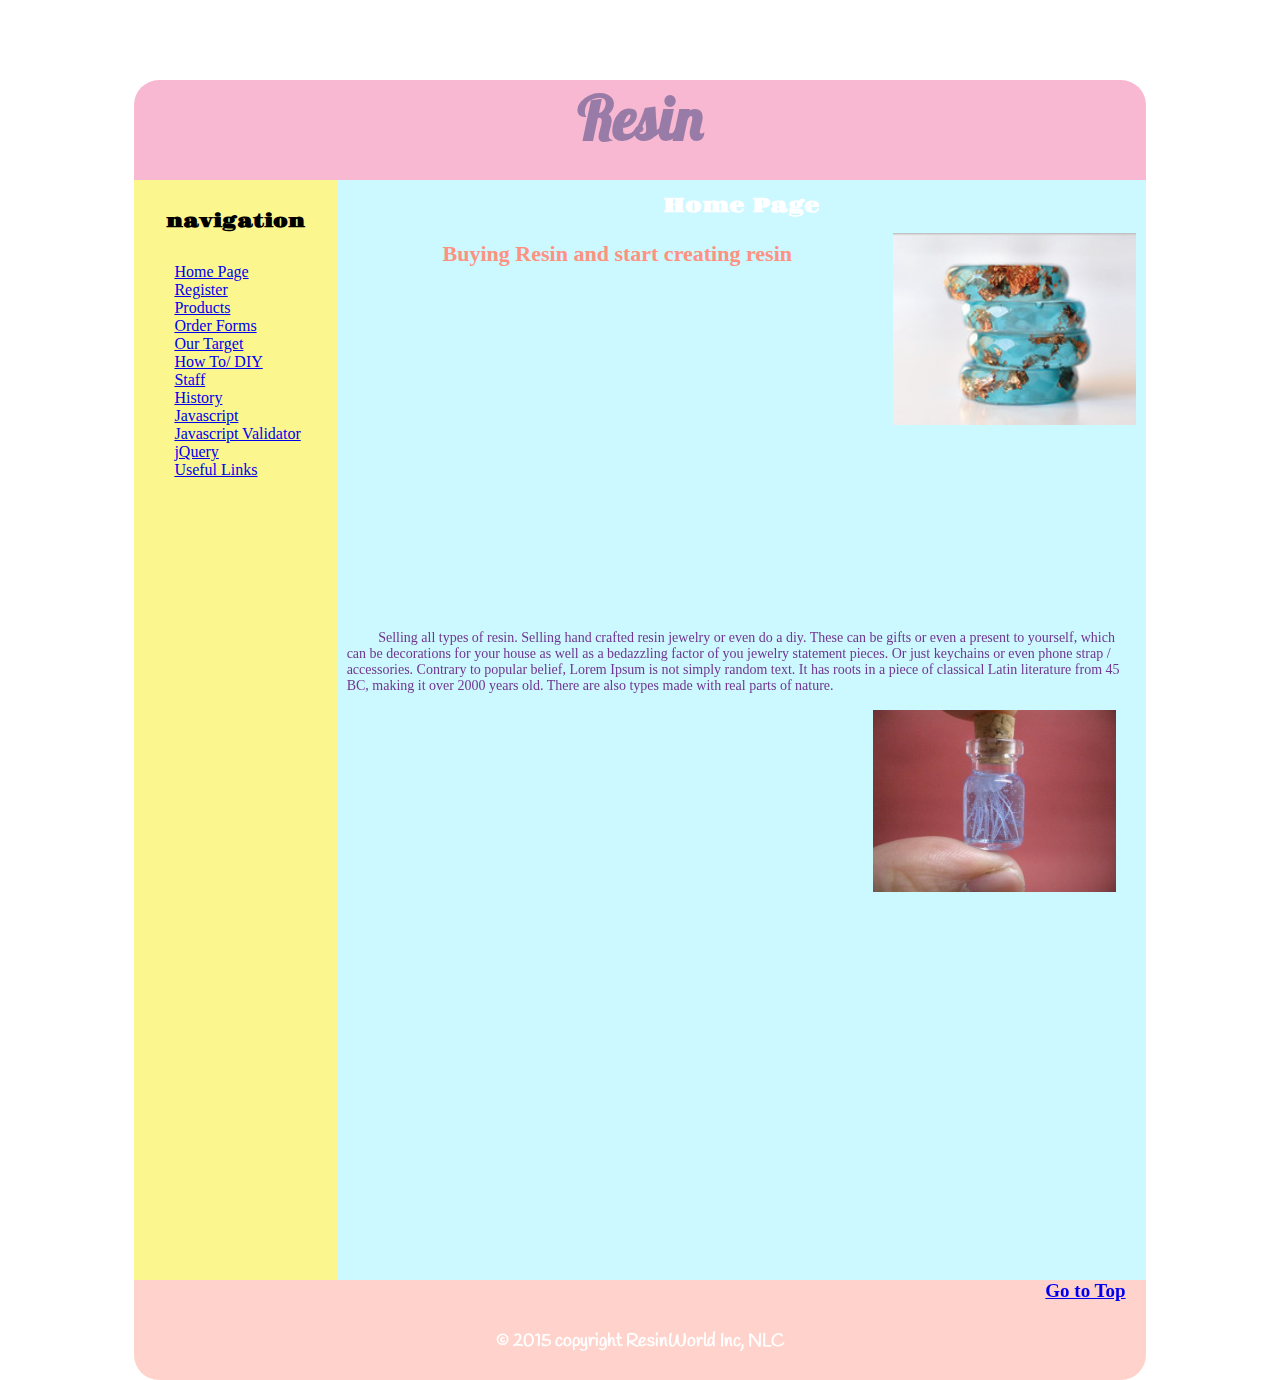
<file: index.html>
<!DOCTYPE html>
<html>
<head>

<title> RESIN web page </title>
<link href='https://fonts.googleapis.com/css?family=Gravitas+One' rel='stylesheet' type='text/css'>
<link href='https://fonts.googleapis.com/css?family=Dancing+Script' rel='stylesheet' type='text/css'>
<link href='https://fonts.googleapis.com/css?family=Lobster' rel='stylesheet' type='text/css'>
<link href='https://fonts.googleapis.com/css?family=Handlee' rel='stylesheet' type='text/css'>

<link rel="stylesheet" type="text/css" href="resin.css">

</head>
<body>

<div class ="contains">
<div class ="head">

<h4>Resin <h4>
</div><!--head><-->

<div class ="nav">

<h5> navigation </h5>

<ul>
<li> <a href="index.html"> Home Page</a>  </li>
<li> <a href="register.html"> Register </a> </li>
<li> <a href="products.html"> Products </a> </li>
<li> <a href="orderforms.html"> Order Forms </a> </li>
<li> <a href="target.html"> Our Target </a> </li>
<li> <a href="diy.html"> How To/ DIY </a> </li>
<li> <a href="staff.html"> Staff</a> </li>
<li> <a href="history.html"> History </a> </li>
<li> <a href="javascript.html"> Javascript </a> </li>
<li> <a href="javascriptValidator.html"> Javascript Validator </a> </li>
<li> <a href="jQuery.html"> jQuery </a> </li>
<li> <a href="usefullinks.html"> Useful Links </a> </li>
<ul>

</div><!--nav><-->
<div class ="chunk">

<a name = "Go to Top"> </a> 

<h1>Home Page</h1>
<img class ="world" src="images/world.jpg" alt="picture of a world resin " align="right" />
<p class ="slogan"> Buying Resin and start creating resin </p class ="slogan">

<iframe width="560" height="315" src="https://www.youtube.com/embed/amqkqFbvtTc?rel=0&amp&autoplay=1;showinfo=0" frameborder="0" allowfullscreen></iframe>

<br>
<p class ="description">
&emsp;&emsp; Selling all types of resin.  Selling hand crafted resin jewelry or even do a diy. These can be gifts or even a present to yourself, which can be decorations for your house as well as a bedazzling factor of you jewelry statement pieces.  Or just keychains or even phone strap / accessories. Contrary to popular belief, Lorem Ipsum is not simply random text. It has roots in a piece of classical Latin literature from 45 BC, making it over 2000 years old. There are also types made with real parts of nature.   <br><br>  
</p class ="description">

<img class ="jellyfish" src="images/jellyfish.jpg" alt="picture of a jellyfish resin " align="right" />





</div><!--chunk><-->

<div class ="foot">

<p class ="pagetop"> <a href= "#Go to Top"> Go to Top </a> </p class ="pagetop">
<p> &copy 2015 copyright ResinWorld Inc, NLC </p>

</div><!--foot><-->
</div><!--contains><-->




</body>
</html>
</file>
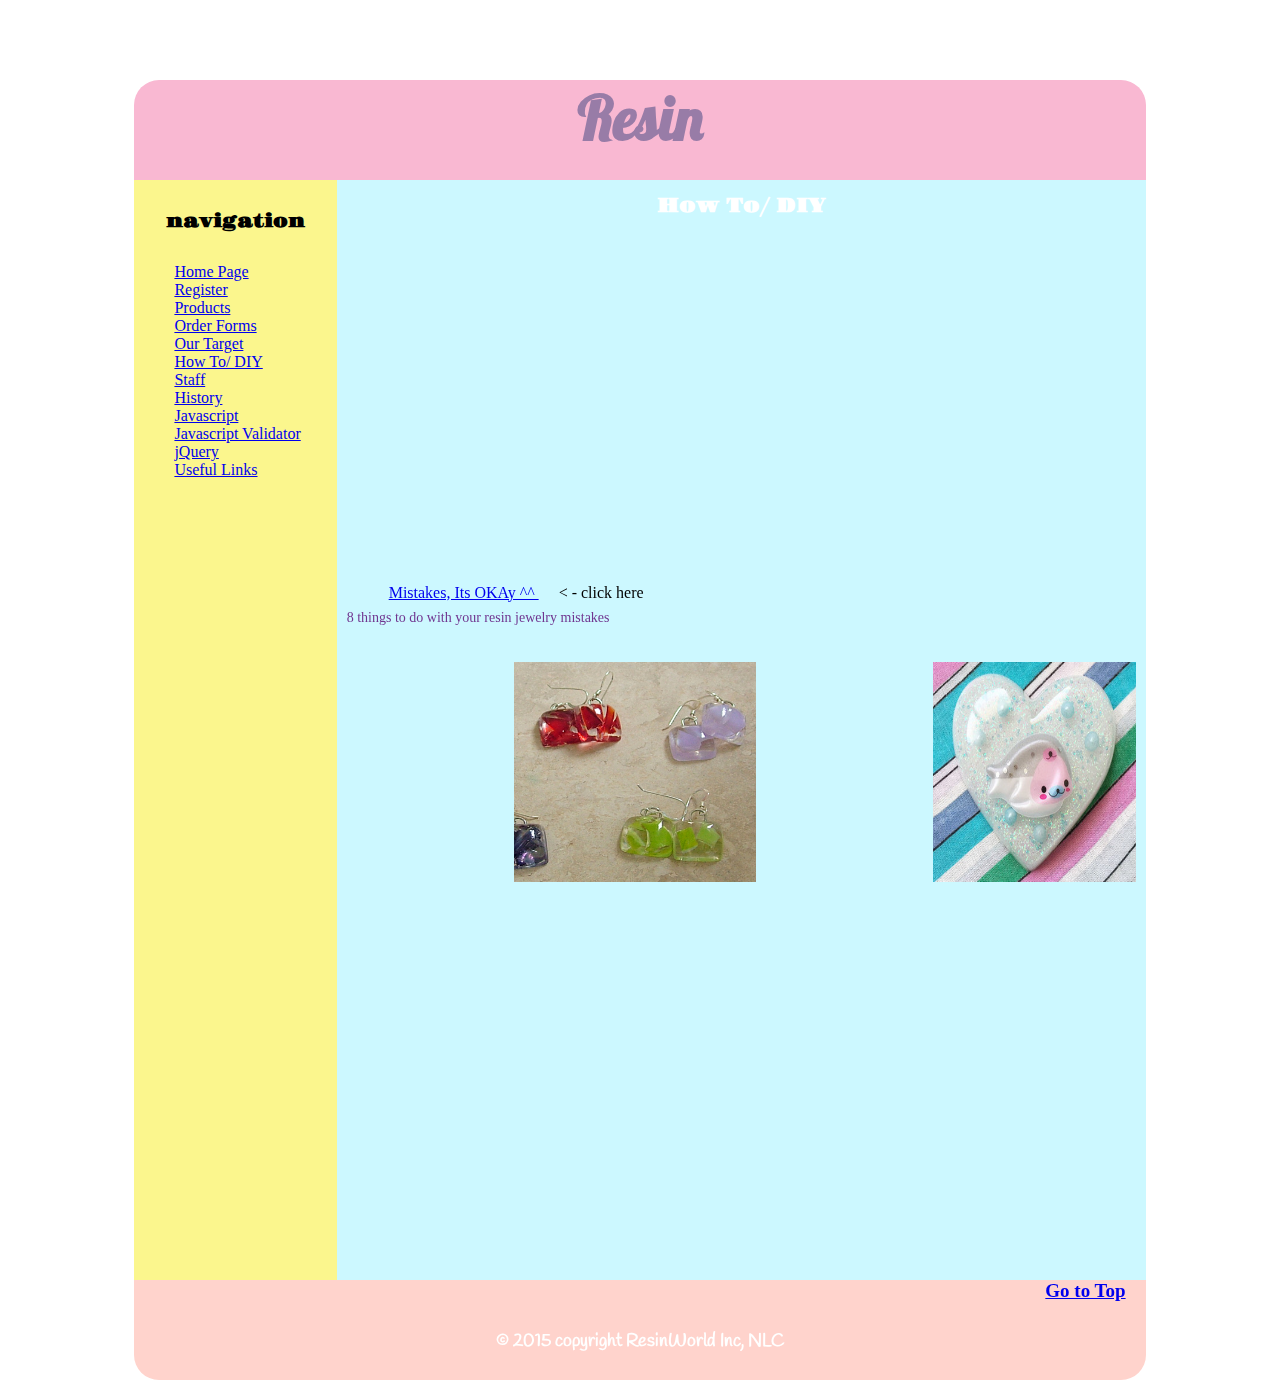
<file: diy.html>
<!DOCTYPE html>
<html>
<head>

<title> RESIN web page </title>
<link href='https://fonts.googleapis.com/css?family=Gravitas+One' rel='stylesheet' type='text/css'>
<link href='https://fonts.googleapis.com/css?family=Dancing+Script' rel='stylesheet' type='text/css'>
<link href='https://fonts.googleapis.com/css?family=Lobster' rel='stylesheet' type='text/css'>
<link href='https://fonts.googleapis.com/css?family=Handlee' rel='stylesheet' type='text/css'>

<link rel="stylesheet" type="text/css" href="resin.css">

</head>
<body>

<div class ="contains">
<div class ="head">

<h4>Resin <h4>
</div><!--head><-->

<div class ="nav">

<h5> navigation </h5>

<ul>
<li> <a href="index.html"> Home Page</a>  </li>
<li> <a href="register.html"> Register </a> </li>
<li> <a href="products.html"> Products </a> </li>
<li> <a href="orderforms.html"> Order Forms </a> </li>
<li> <a href="target.html"> Our Target </a> </li>
<li> <a href="diy.html"> How To/ DIY </a> </li>
<li> <a href="staff.html"> Staff</a> </li>
<li> <a href="history.html"> History </a> </li>
<li> <a href="javascript.html"> Javascript </a> </li>
<li> <a href="javascriptValidator.html"> Javascript Validator </a> </li>
<li> <a href="jQuery.html"> jQuery </a> </li>
<li> <a href="usefullinks.html"> Useful Links </a> </li>
<ul>


</div><!--nav><-->
<div class ="chunk">
<a name = "Go to Top"> </a> 
<h1>How To/ DIY</h1>
<iframe width="560" height="315" src="https://www.youtube.com/embed/videoseries?list=PLTJ4P9X-XcrhFtGp6BVq1e2eG1-kbIFME" frameborder="0" allowfullscreen></iframe>
<br/><br/>

&emsp;&emsp;&emsp; <a href="http://www.resinobsession.com/resin-resin-resin/8-things-to-do-with-your-resin-jewelry-mistakes"> Mistakes, Its OKAy ^^ </a> 
 &emsp; < - click here
         <p class="description"> 8 things to do with your resin jewelry mistakes </p class="description">
<br/><br/>
<img class ="seal" src="images/seal.jpg" alt="picture of a seal in resin " align="right" />		 
<img class ="earrings" src="images/earrings.jpg" alt="picture of earrings made from resin " align="center" />			 
</div><!--chunk><-->

<div class ="foot">

<p class ="pagetop"> <a href= "#Go to Top"> Go to Top </a> </p class ="pagetop">
<p> &copy 2015 copyright ResinWorld Inc, NLC </p>

</div><!--foot><-->
</div><!--contains><-->




</body>
</html>
</file>
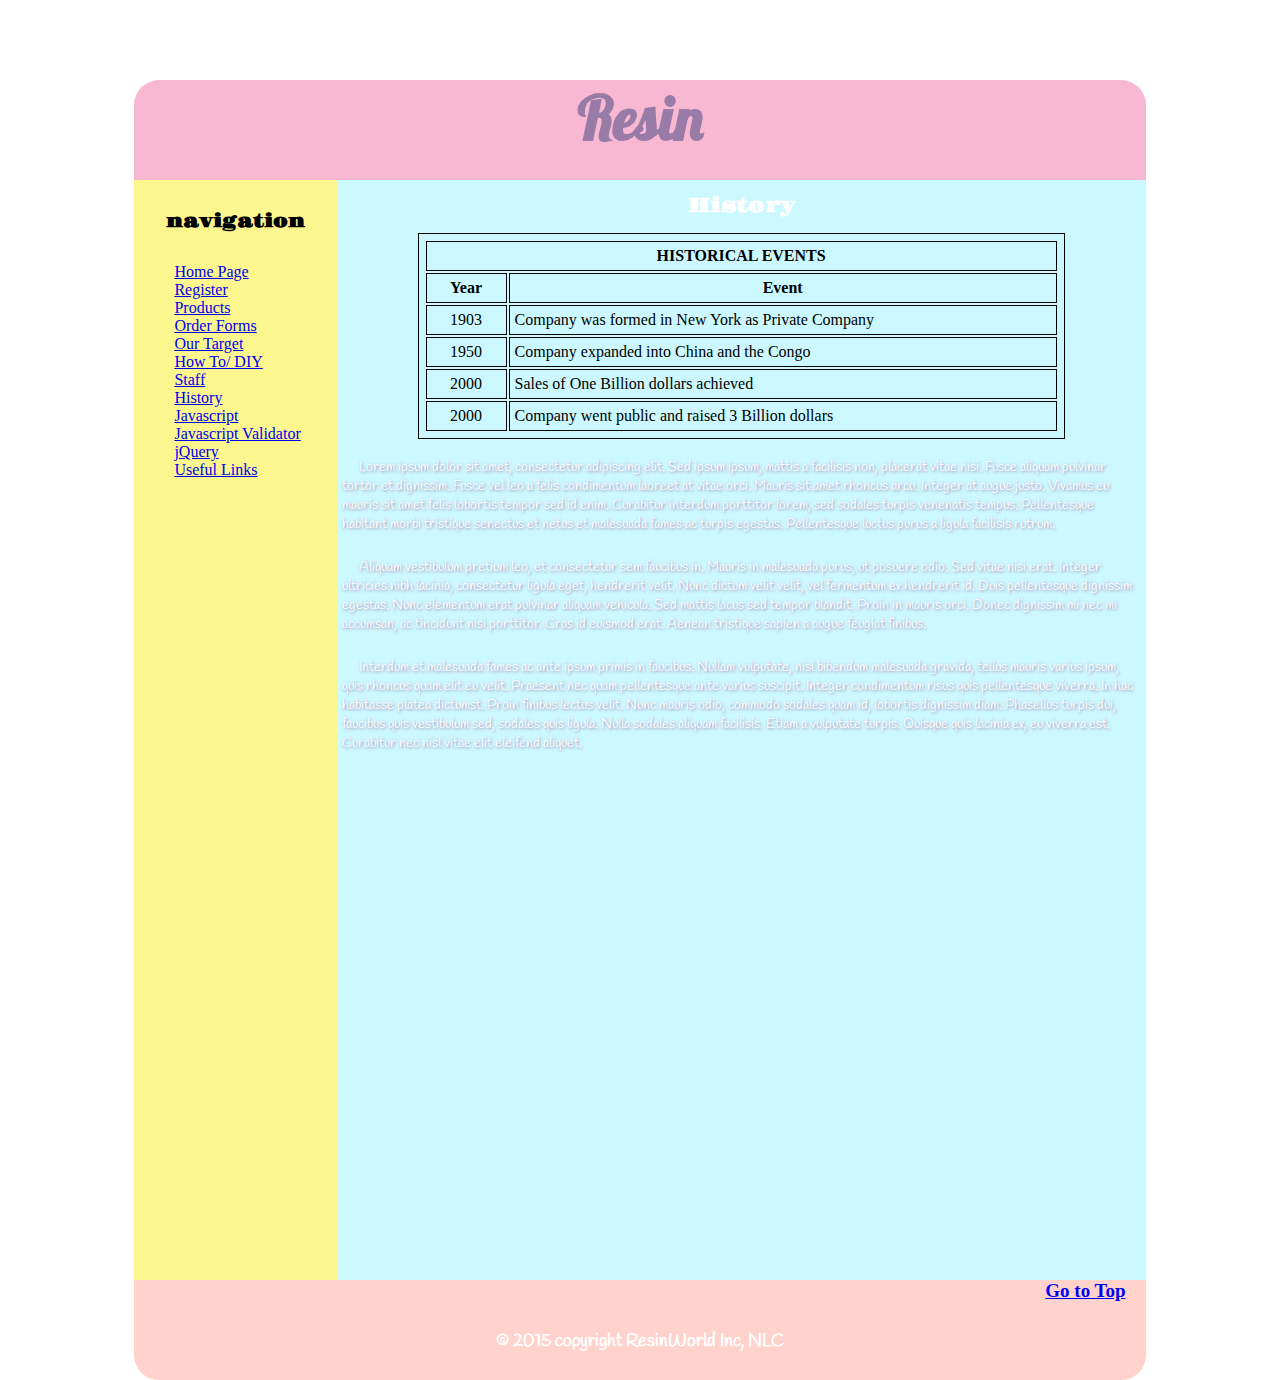
<file: history.html>
<!DOCTYPE html>
<html>
<head>

<title> RESIN web page </title>
<link href='https://fonts.googleapis.com/css?family=Gravitas+One' rel='stylesheet' type='text/css'>
<link href='https://fonts.googleapis.com/css?family=Dancing+Script' rel='stylesheet' type='text/css'>
<link href='https://fonts.googleapis.com/css?family=Lobster' rel='stylesheet' type='text/css'>
<link href='https://fonts.googleapis.com/css?family=Handlee' rel='stylesheet' type='text/css'>

<link rel="stylesheet" type="text/css" href="resin.css">

</head>
<body>

<div class ="contains">
<div class ="head">

<h4>Resin <h4>
</div><!--head><-->

<div class ="nav">

<h5> navigation </h5>

<ul>
<li> <a href="index.html"> Home Page</a>  </li>
<li> <a href="register.html"> Register </a> </li>
<li> <a href="products.html"> Products </a> </li>
<li> <a href="orderforms.html"> Order Forms </a> </li>
<li> <a href="target.html"> Our Target </a> </li>
<li> <a href="diy.html"> How To/ DIY </a> </li>
<li> <a href="staff.html"> Staff</a> </li>
<li> <a href="history.html"> History </a> </li>
<li> <a href="javascript.html"> Javascript </a> </li>
<li> <a href="javascriptValidator.html"> Javascript Validator </a> </li>
<li> <a href="jQuery.html"> jQuery </a> </li>
<li> <a href="usefullinks.html"> Useful Links </a> </li>
<ul>

</div><!--nav><-->
<div class ="chunk">
<a name = "Go to Top"> </a> 
<h1>History</h1>

<table border ="1" align="center">
<th colspan="2">HISTORICAL EVENTS</th>
<tr><th class = "year" >Year</th><th class = "event">Event</th>
<tr><td align="center">1903</td><td>Company was formed in New York as Private Company</td>
<tr><td align="center">1950</td><td>Company expanded into China and the Congo</td>
<tr><td align="center">2000</td><td>Sales of One Billion dollars achieved</td>
<tr><td align="center">2000</td><td>Company went public and raised 3 Billion dollars </td>
</tr>
</table>

<p class ="history">
&emsp; Lorem ipsum dolor sit amet, consectetur adipiscing elit. Sed ipsum ipsum, mattis a facilisis non,  placerat vitae nisi. Fusce aliquam pulvinar tortor et dignissim. Fusce vel leo a felis condimentum laoreet at vitae orci. Mauris sit amet rhoncus arcu. Integer at augue justo. Vivamus eu mauris sit amet felis lobortis tempor sed id enim. Curabitur interdum porttitor lorem, sed sodales turpis venenatis  tempus. Pellentesque habitant morbi tristique senectus et netus et malesuada fames ac turpis egestas. Pellentesque luctus purus a ligula facilisis rutrum. 
<br>  </p class ="history">
<p class ="history">
&emsp; Aliquam vestibulum pretium leo, et consectetur sem faucibus in. Mauris in malesuada purus, ut posuere odio. Sed vitae nisi erat. Integer ultricies nibh lacinia, consectetur ligula eget, hendrerit velit. Nunc dictum velit velit, vel fermentum ex hendrerit id. Duis pellentesque dignissim egestas. Nunc elementum erat pulvinar aliquam vehicula. Sed mattis lacus sed tempor blandit. Proin in mauris orci. Donec dignissim mi nec mi accumsan, ac tincidunt nisi porttitor. Cras id euismod erat. Aenean tristique sapien a augue feugiat finibus. 
<br></p class ="history">
<p class ="history">
&emsp; Interdum et malesuada fames ac ante ipsum primis in faucibus. Nullam vulputate, nisl bibendum malesuada gravida, tellus mauris varius ipsum, quis rhoncus quam elit eu velit. Praesent nec quam pellentesque ante varius suscipit. Integer condimentum risus quis pellentesque viverra. In hac habitasse platea dictumst. Proin finibus lectus velit. Nunc mauris odio, commodo sodales quam id, lobortis dignissim diam. Phasellus turpis dui, faucibus quis vestibulum sed, sodales quis ligula. Nulla sodales aliquam facilisis. Etiam a vulputate turpis. Quisque quis lacinia ex, eu viverra est. Curabitur nec nisl vitae elit eleifend aliquet. 
<br>
</p class ="history">




</div><!--chunk><-->

<div class ="foot">

<p class ="pagetop"> <a href= "#Go to Top"> Go to Top </a> </p class ="pagetop">
<p> &copy 2015 copyright ResinWorld Inc, NLC </p>

</div><!--foot><-->
</div><!--contains><-->




</body>
</html>
</file>
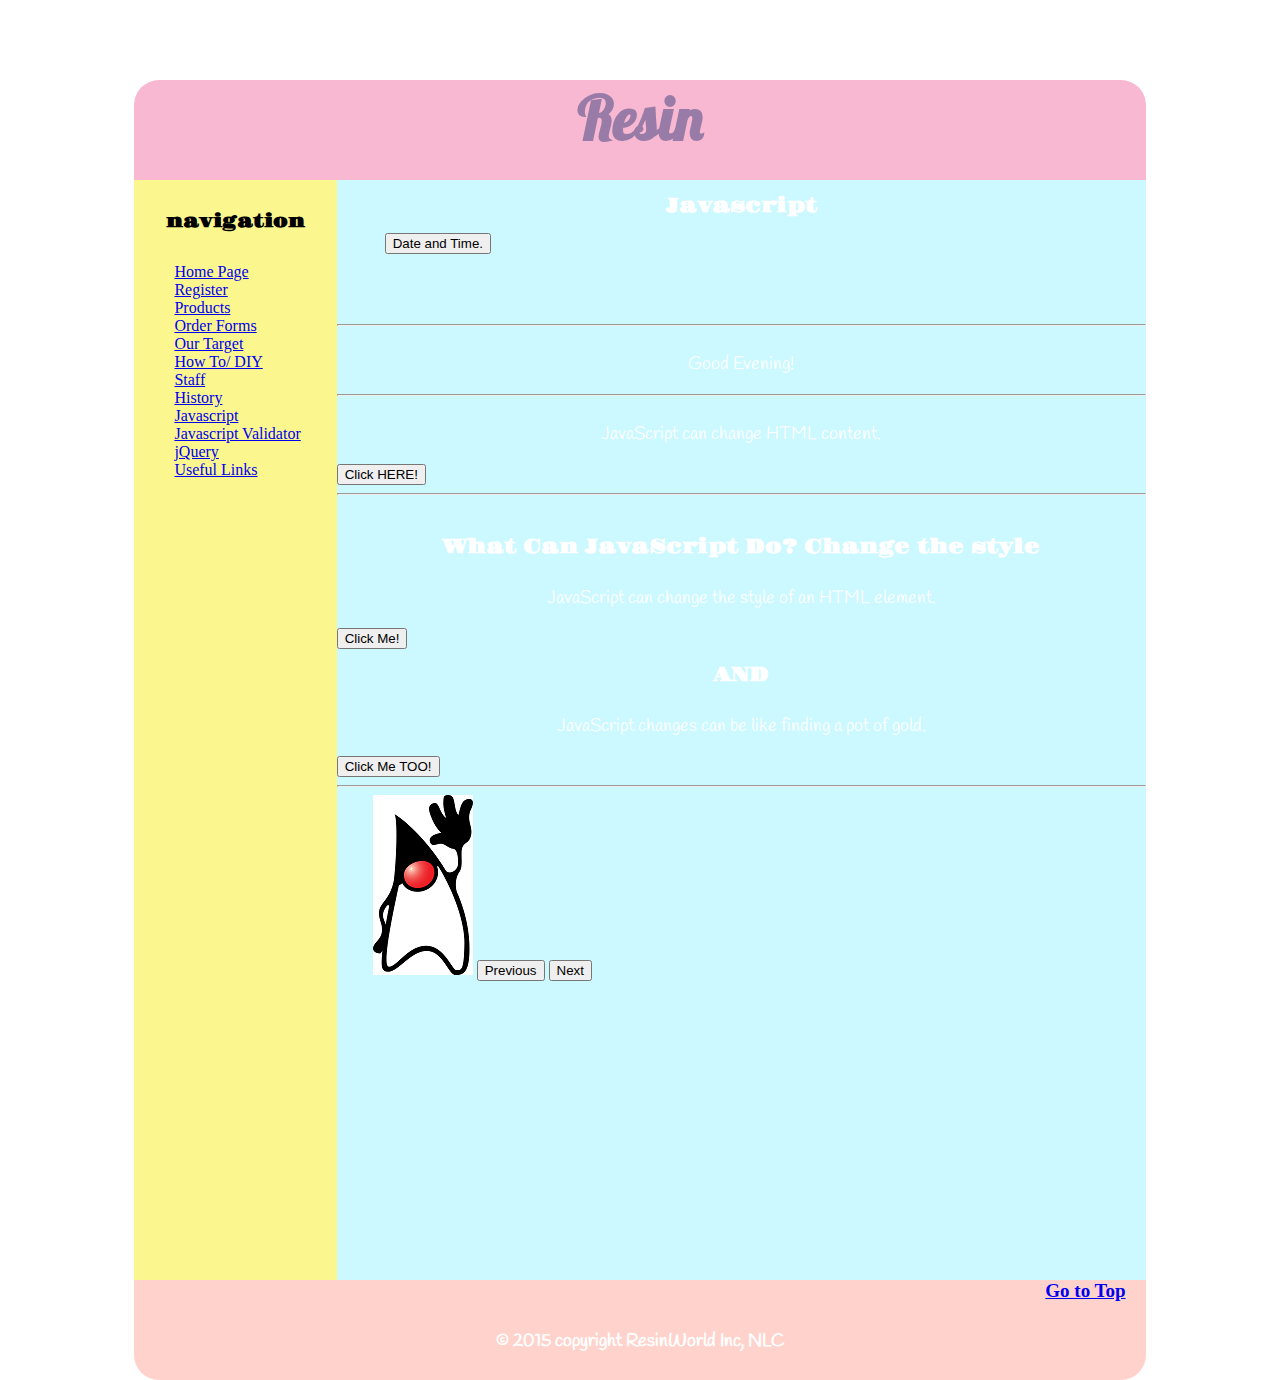
<file: javascript.html>
<!DOCTYPE html>
<html>
<head>

<title> RESIN web page </title>
<link href='https://fonts.googleapis.com/css?family=Gravitas+One' rel='stylesheet' type='text/css'>
<link href='https://fonts.googleapis.com/css?family=Dancing+Script' rel='stylesheet' type='text/css'>
<link href='https://fonts.googleapis.com/css?family=Lobster' rel='stylesheet' type='text/css'>
<link href='https://fonts.googleapis.com/css?family=Handlee' rel='stylesheet' type='text/css'>

<link rel="stylesheet" type="text/css" href="resin.css">

<script type='text/javascript'>

function formValidator(){
	// Make quick references to our fields
	var firstname = document.getElementById('firstname');
		var lastname = document.getElementById('lastname');
	var addr = document.getElementById('addr');
	var zip = document.getElementById('zip');
	var state = document.getElementById('state');
	var username = document.getElementById('username');
	var email = document.getElementById('email');
	
	// Check each input in the order that it appears in the form!
	if(isAlphabet(firstname, "Please enter only letters for your firstname")){
	if(isAlphabet(lastname, "Please enter only letters for your lastname")){						
		if(isAlphanumeric(addr, "Numbers and Letters Only for Address")){
			if(isNumeric(zip, "Please enter a valid zip code")){
				if(madeSelection(state, "Please Choose a State")){
					if(lengthRestriction(username, 6, 8)){
						if(emailValidator(email, "Please enter a valid email address")){
							return true;
						}
					}
				}
			}
		}
	}}
	
	
	return false;
	
}

function notEmpty(elem, helperMsg){
	if(elem.value.length == 0){
		alert(helperMsg);
		elem.focus(); // set the focus to this input
		return false;
	}
	return true;
}

function isNumeric(elem, helperMsg){
	var numericExpression = /^[0-9]+$/;
	if(elem.value.match(numericExpression)){
		return true;
	}else{
		alert(helperMsg);
		elem.focus();
		return false;
	}
}

function isAlphabet(elem, helperMsg){
	var alphaExp = /^[a-zA-Z]+$/;
	if(elem.value.match(alphaExp)){
		return true;
	}else{
		alert(helperMsg);
		elem.focus();
		return false;
	}
}

function isAlphanumeric(elem, helperMsg){
	var alphaExp = /^[a-z\d\-_\s]+$/i;						//	var alphaExp = /^[0-9a-zA-Z]+$/;
	if(elem.value.match(alphaExp)){
		return true;
	}else{
		alert(helperMsg);
		elem.focus();
		return false;
	}
}

function lengthRestriction(elem, min, max){
	var uInput = elem.value;
	if(uInput.length >= min && uInput.length <= max){
		return true;
	}else{
		alert("Please enter between " +min+ " and " +max+ " characters");
		elem.focus();
		return false;
	}
}

function madeSelection(elem, helperMsg){
	if(elem.value == "Please Choose"){
		alert(helperMsg);
		elem.focus();
		return false;
	}else{
		return true;
	}
}

function emailValidator(elem, helperMsg){
	var emailExp = /^[\w\-\.\+]+\@[a-zA-Z0-9\.\-]+\.[a-zA-z0-9]{2,4}$/;
	if(elem.value.match(emailExp)){
		return true;
	}else{
		alert(helperMsg);
		elem.focus();
		return false;
	}
}
</script>


</head>
<body>

<div class ="contains">
<div class ="head">

<h4>Resin <h4>
</div><!--head><-->

<div class ="nav">

<h5> navigation </h5>

<ul>
<li> <a href="resinTemplate.html"> Home Page</a>  </li>
<li> <a href="register.html"> Register </a> </li>
<li> <a href="products.html"> Products </a> </li>
<li> <a href="orderforms.html"> Order Forms </a> </li>
<li> <a href="target.html"> Our Target </a> </li>
<li> <a href="diy.html"> How To/ DIY </a> </li>
<li> <a href="staff.html"> Staff</a> </li>
<li> <a href="history.html"> History </a> </li>
<li> <a href="javascript.html"> Javascript </a> </li>
<li> <a href="javascriptValidator.html"> Javascript Validator </a> </li>
<li> <a href="jQuery.html"> jQuery </a> </li>
<li> <a href="usefullinks.html"> Useful Links </a> </li>
<ul>


</div><!--nav><-->
<div class ="chunk">
<a name = "Go to Top"> </a> 
<h1>Javascript</h1>


	&emsp;&emsp;&emsp;<button type="button"onMouseOver="document.getElementById('demo1').innerHTML = Date()">Date and Time.</button> 

<p id="demo1" align="center"></p>    
</br> <hr/>
<p id="demo10">Good Evening!</p>

<script>
if (new Date().getHours() < 19) {
    document.getElementById("demo10").innerHTML = "Good day!";
	else (new Date().getHours() > 20) {        /*? check at did times....*/
    document.getElementById("demo10").innerHTML = "Good Night!";
}
</script>
<hr/>
<p id="demo">JavaScript can change HTML content.</p>  
<button type="button"onclick="document.getElementById('demo').innerHTML = 'Hello WORLD!'">Click HERE!</button>
<hr/> </br>
<h1>What Can JavaScript Do? Change the style</h1>

<p id="demo2">JavaScript can change the style of an HTML element.</p>

<script>
function myFunction1() {
    var x = document.getElementById("demo2");
    x.style.fontSize = "25px";           
    x.style.color = "#99F"; 
//	x.style.fontType= "Edwardian Script ITC";
/*	var fontType = new Array(); // don't change this
fontType[0] = 'Edwardian Script ITC';
fontType[1] = 'Tahoma';    */
    document.getElementById("demo2").style.fontFamily = "Edwardian Script ITC,Impact,Charcoal,sans-serif";

}
</script>
      <script type = "text/javascript">
          function displayNextImage() {
              x = (x === images.length - 1) ? 0 : x + 1;
              document.getElementById("img").src = images[x];
          }

          function displayPreviousImage() {
              x = (x <= 0) ? images.length - 1 : x - 1;
              document.getElementById("img").src = images[x];
          }

          function startTimer() {
              setInterval(displayNextImage, 3000);
          }

          var images = [], x = -1;
          images[0] = "Wave100px.png";
          images[1] = "Wave100pxtimes2.png";
          images[2] = "Wave100pxtimes3.png";
          images[3] = "DukeFriends.png";		  
          images[4] = "Wave150px.png";
          images[5] = "duke-waiter.png";
		  
      </script>
<button type="button" onclick="myFunction1()">Click Me!</button> <!--but beneath the function-->


<h1>AND</h1>

<p id="gold">JavaScript changes can be like finding a pot of gold.</p>
<script>
function myFunction2() {
    var x = document.getElementById("gold");
    x.style.color = "#ffd700 "; 
    x.style.fontSize = "19px";           	
    document.getElementById("gold").style.fontFamily = "Harrington,Impact,Charcoal,sans-serif";	
}
</script>
<button type="button" onclick="myFunction2()">Click Me TOO!</button> 

<hr/>

&emsp;&emsp;   <body onload = "startTimer()">
       <img id="img" src="Wave100px.png"/>
       <button type="button" onclick="displayPreviousImage()">Previous</button>
       <button type="button" onclick="displayNextImage()">Next</button>
</br></br> 

</div><!--chunk><-->

<div class ="foot">

<p class ="pagetop"> <a href= "#Go to Top"> Go to Top </a> </p class ="pagetop">
<p> &copy 2015 copyright ResinWorld Inc, NLC </p>

</div><!--foot><-->
</div><!--contains><-->




</body>
</html>
</file>
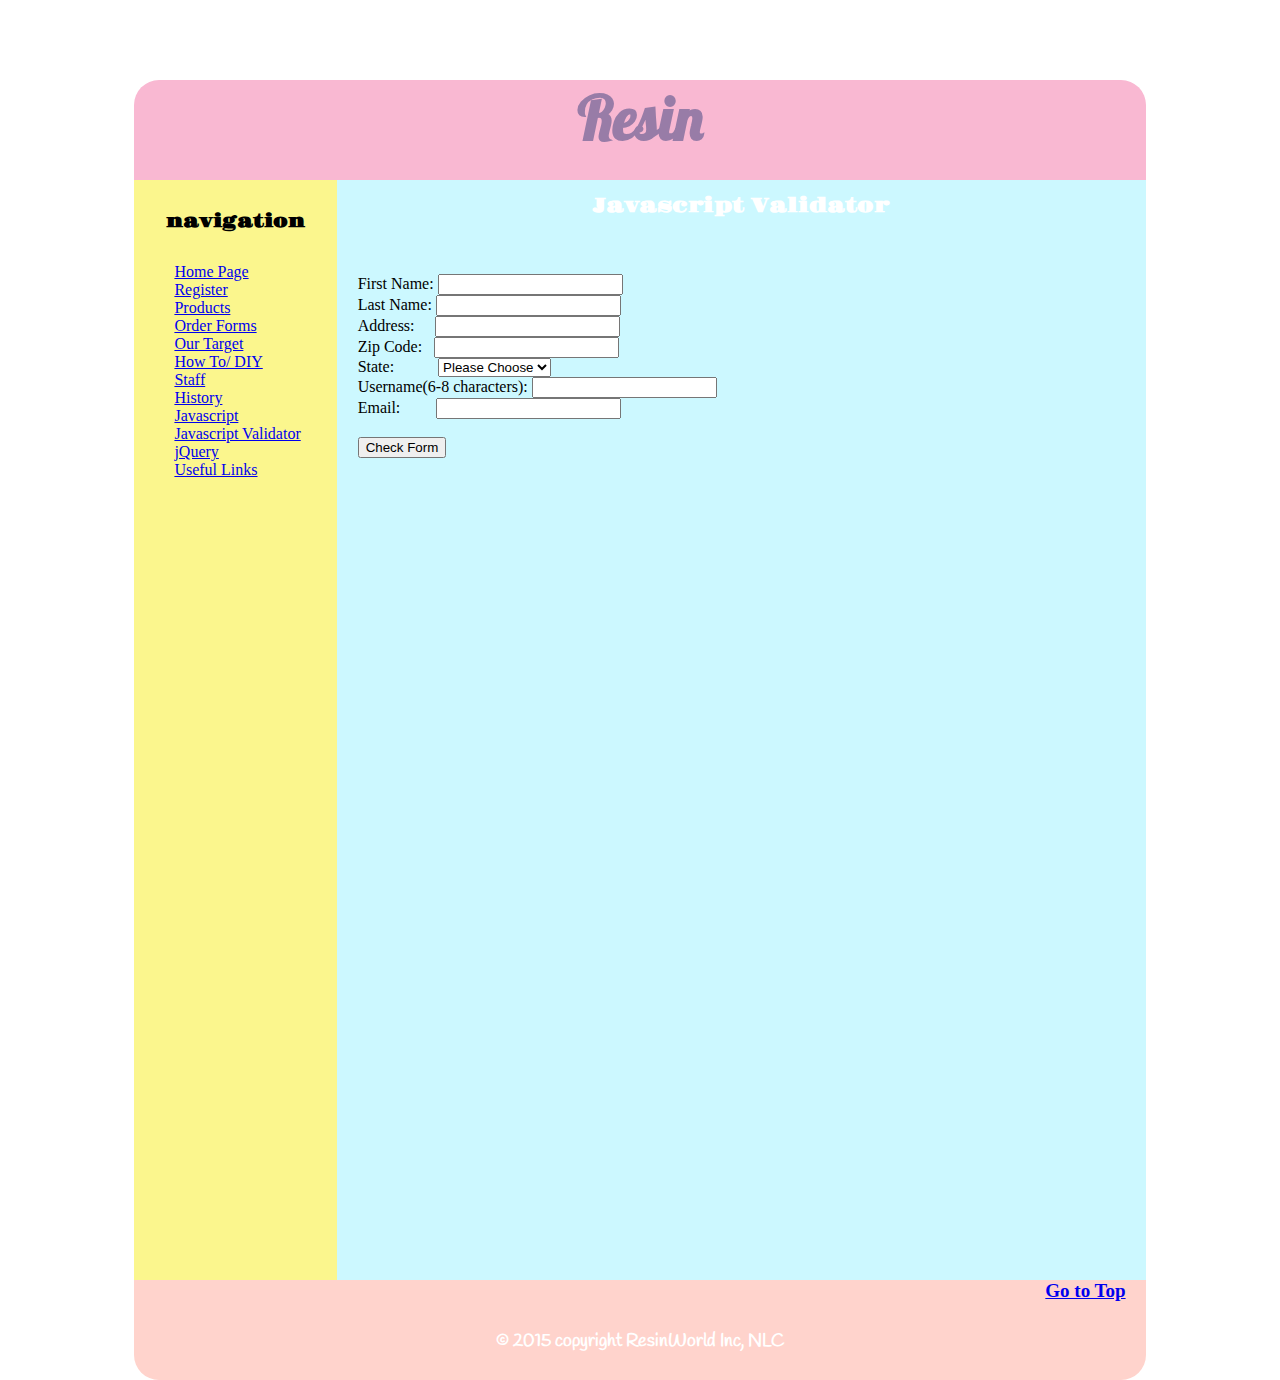
<file: javascriptValidator.html>
<!DOCTYPE html>
<html>
<head>

<title> RESIN web page </title>
<link href='https://fonts.googleapis.com/css?family=Gravitas+One' rel='stylesheet' type='text/css'>
<link href='https://fonts.googleapis.com/css?family=Dancing+Script' rel='stylesheet' type='text/css'>
<link href='https://fonts.googleapis.com/css?family=Lobster' rel='stylesheet' type='text/css'>
<link href='https://fonts.googleapis.com/css?family=Handlee' rel='stylesheet' type='text/css'>

<link rel="stylesheet" type="text/css" href="resin.css">

<script type='text/javascript'>

function formValidator(){
	// Make quick references to our fields
	var firstname = document.getElementById('firstname');
		var lastname = document.getElementById('lastname');
	var addr = document.getElementById('addr');
	var zip = document.getElementById('zip');
	var state = document.getElementById('state');
	var username = document.getElementById('username');
	var email = document.getElementById('email');
	
	// Check each input in the order that it appears in the form!
	if(isAlphabet(firstname, "Please enter only letters for your firstname")){
	if(isAlphabet(lastname, "Please enter only letters for your lastname")){						
		if(isAlphanumeric(addr, "Numbers and Letters Only for Address")){
			if(isNumeric(zip, "Please enter a valid zip code")){
				if(madeSelection(state, "Please Choose a State")){
					if(lengthRestriction(username, 6, 8)){
						if(emailValidator(email, "Please enter a valid email address")){
							return true;
						}
					}
				}
			}
		}
	}}
	
	
	return false;
	
}

function notEmpty(elem, helperMsg){
	if(elem.value.length == 0){
		alert(helperMsg);
		elem.focus(); // set the focus to this input
		return false;
	}
	return true;
}

function isNumeric(elem, helperMsg){
	var numericExpression = /^[0-9]+$/;
	if(elem.value.match(numericExpression)){
		return true;
	}else{
		alert(helperMsg);
		elem.focus();
		return false;
	}
}

function isAlphabet(elem, helperMsg){
	var alphaExp = /^[a-zA-Z]+$/;
	if(elem.value.match(alphaExp)){
		return true;
	}else{
		alert(helperMsg);
		elem.focus();
		return false;
	}
}

function isAlphanumeric(elem, helperMsg){
	var alphaExp = /^[a-z\d\-_\s]+$/i;						// \s is the space	var alphaExp = /^[0-9a-zA-Z]+$/;
	if(elem.value.match(alphaExp)){
		return true;
	}else{
		alert(helperMsg);
		elem.focus();
		return false;
	}
}

function lengthRestriction(elem, min, max){
	var uInput = elem.value;
	if(uInput.length >= min && uInput.length <= max){
		return true;
	}else{
		alert("Please enter between " +min+ " and " +max+ " characters");
		elem.focus();
		return false;
	}
}

function madeSelection(elem, helperMsg){
	if(elem.value == "Please Choose"){
		alert(helperMsg);
		elem.focus();
		return false;
	}else{
		return true;
	}
}

function emailValidator(elem, helperMsg){
	var emailExp = /^[\w\-\.\+]+\@[a-zA-Z0-9\.\-]+\.[a-zA-z0-9]{2,4}$/;
	if(elem.value.match(emailExp)){
		return true;
	}else{
		alert(helperMsg);
		elem.focus();
		return false;
	}
}
</script>


</head>
<body>

<div class ="contains">
<div class ="head">

<h4>Resin <h4>
</div><!--head><-->

<div class ="nav">

<h5> navigation </h5>

<ul>
<li> <a href="resinTemplate.html"> Home Page</a>  </li>
<li> <a href="register.html"> Register </a> </li>
<li> <a href="products.html"> Products </a> </li>
<li> <a href="orderforms.html"> Order Forms </a> </li>
<li> <a href="target.html"> Our Target </a> </li>
<li> <a href="diy.html"> How To/ DIY </a> </li>
<li> <a href="staff.html"> Staff</a> </li>
<li> <a href="history.html"> History </a> </li>
<li> <a href="javascript.html"> Javascript </a> </li>
<li> <a href="javascriptValidator.html"> Javascript Validator </a> </li>
<li> <a href="jQuery.html"> jQuery </a> </li>
<li> <a href="usefullinks.html"> Useful Links </a> </li>
<ul>


</div><!--nav><-->
<div class ="chunk">
<a name = "Go to Top"> </a> 
<h1>Javascript Validator</h1>
</br></br> 

<form onsubmit='return formValidator()' action="thankyou.html" >
&emsp;First Name: <input type='text' id='firstname' /><br />
&emsp;Last Name: <input type='text' id='lastname' /><br />
&emsp;Address: &ensp;&ensp;<input type='text' id='addr' /><br />
&emsp;Zip Code: &ensp;<input type='text' id='zip' /><br />
&emsp;State: &emsp;&emsp;&ensp;<select id='state'>
	<option>Please Choose</option>
	<option>AL</option>
	<option>CA</option>
	<option>NY</option>
	<option>NJ</option>
	<option>TX</option>
	<option>WI</option>
</select><br />
&emsp;Username(6-8 characters): <input type='text' id='username' /><br />
&emsp;Email: &emsp;&emsp;<input type='text' id='email' /><br /> <br>
&emsp;<input type='submit' value='Check Form' />
</form>

</br></br> 

</div><!--chunk><-->

<div class ="foot">

<p class ="pagetop"> <a href= "#Go to Top"> Go to Top </a> </p class ="pagetop">
<p> &copy 2015 copyright ResinWorld Inc, NLC </p>

</div><!--foot><-->
</div><!--contains><-->




</body>
</html>
</file>
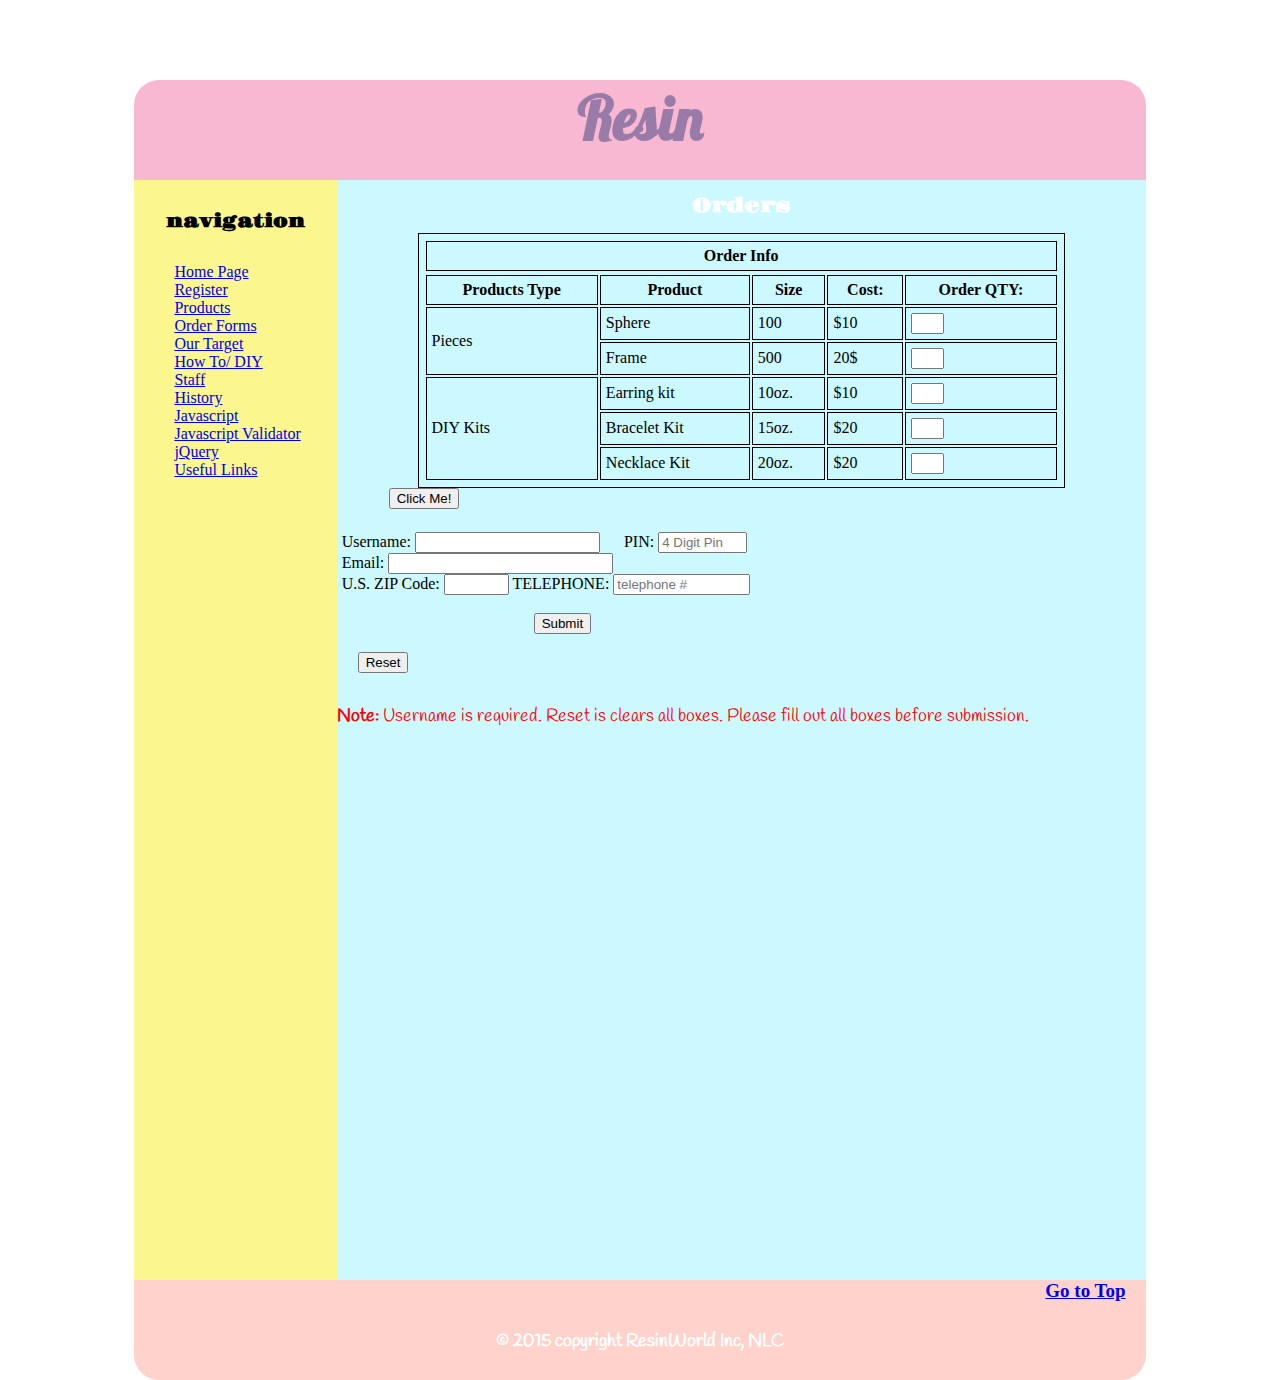
<file: orderforms.html>
<!DOCTYPE html>
<html>
<head>

<title> RESIN web page </title>
<link href='https://fonts.googleapis.com/css?family=Gravitas+One' rel='stylesheet' type='text/css'>
<link href='https://fonts.googleapis.com/css?family=Dancing+Script' rel='stylesheet' type='text/css'>
<link href='https://fonts.googleapis.com/css?family=Lobster' rel='stylesheet' type='text/css'>
<link href='https://fonts.googleapis.com/css?family=Handlee' rel='stylesheet' type='text/css'>
<link rel="stylesheet" type="text/css" href="resin.css">

<SCRIPT TYPE="text/javascript">
<!--  http://www.htmlcodetutorial.com/forms/index_famsupp_158.html
// copyright 1999 Idocs, Inc. http://www.idocs.com
// Distribute this script freely but keep this notice in place
function numbersonly(myfield, e, dec)
{
var key;
var keychar;

if (window.event)
   key = window.event.keyCode;
else if (e)
   key = e.which;
else
   return true;
keychar = String.fromCharCode(key);

// control keys
if ((key==null) || (key==0) || (key==8) || 
    (key==9) || (key==13) || (key==27) )
   return true;

// numbers
else if ((("0123456789").indexOf(keychar) > -1))
   return true;

// decimal point jump
else if (dec && (keychar == "."))
   {
   myfield.form.elements[dec].focus();
   return false;
   }
else
   return false;
}

//-->
</SCRIPT>

</head>
<body>

<div class ="contains">
<div class ="head">

<h4>Resin </h4>
</div><!--head><-->

<div class ="nav">

<h5> navigation </h5>

<ul>
<li> <a href="index.html"> Home Page</a>  </li>
<li> <a href="register.html"> Register </a> </li>
<li> <a href="products.html"> Products </a> </li>
<li> <a href="orderforms.html"> Order Forms </a> </li>
<li> <a href="target.html"> Our Target </a> </li>
<li> <a href="diy.html"> How To/ DIY </a> </li>
<li> <a href="staff.html"> Staff</a> </li>
<li> <a href="history.html"> History </a> </li>
<li> <a href="javascript.html"> Javascript </a> </li>
<li> <a href="javascriptValidator.html"> Javascript Validator </a> </li>
<li> <a href="jQuery.html"> jQuery </a> </li>
<li> <a href="usefullinks.html"> Useful Links </a> </li>
<ul>


</div><!--nav><-->
<div class ="chunk">
<a name = "Go to Top"> </a> 
<h1>Orders</h1>
<table border ="1">
<tr><th colspan="5">Order Info</th><tr>
<tr><th>Products Type</th><th>Product</th><th> Size </th><th>Cost: </th><th class = "order"> Order QTY: </th> </tr>
<tr><td rowspan="2">Pieces</td><td>Sphere</td><td> 100 </td><td> $10 </td><td><input type="numeral" name="OrderQTY" required maxlength="3" size="1"> </td> </tr>
<tr><td>Frame</td><td> 500 </td><td>20$ </td><td> <input type="numeral" name="OrderQTY" required maxlength="3" size="1"> </td></tr>

<tr><td rowspan="3">DIY Kits</td><td>Earring kit</td><td> 10oz. </td><td>$10 </td><td> <input type="numeral" name="OrderQTY" required maxlength="3" size="1"> </td> </tr>
<tr><td>Bracelet Kit</td><td> 15oz. </td><td>$20 </td><td> <input type="numeral" name="OrderQTY" required maxlength="3" size="1"> </td> </tr>
<tr><td> Necklace Kit</td><td> 20oz. </td><td> $20 </td><td> <input type="numeral" name="OrderQTY" required maxlength="3" size="1"> </td> </tr>
</table>

&emsp;&emsp;&emsp;
<input type="button" onclick="alert('Submission complete after you click submit or go and have entered all info!')" value="Click Me!">

<br><br>
<form action="thankyou.html">                  <!--number creates up and down button vs numeral just enters #s-->
  Username: <input type="text" name="usrname" required>  &emsp;
  PIN: <input type="numeral" name="pin" placeholder="4 Digit Pin" maxlength="4" size="8" onKeyPress="return numbersonly(this, event)"> <br>
  Email: <input type="text" name="email" size="25"> &emsp;  <br>
  U.S. ZIP Code: <INPUT NAME="dollar" SIZE=5 MAXLENGTH=5 onKeyPress="return numbersonly(this, event)"> 
   TELEPHONE: <input type="tel" name="phone" placeholder="telephone #" maxlength="10" size="14" onKeyPress="return numbersonly(this, event)"> <br></br>
 &emsp;&emsp;&emsp;&emsp;&emsp;&emsp;&emsp;&emsp;&emsp;&emsp;&emsp;&emsp;<input type="submit"> <br></br>
 &emsp;<button type="reset" value="Reset">Reset</button>
</form>

<p class="noterequired" style="color:red" ><strong>Note:</strong> Username is required. Reset is clears all boxes. Please fill out all boxes before submission.</p>


</table>

</div><!--chunk><-->

<div class ="foot">

<p class ="pagetop"> <a href= "#Go to Top"> Go to Top </a> </p class ="pagetop">
<p> &copy 2015 copyright ResinWorld Inc, NLC </p>

</div><!--foot><-->
</div><!--contains><-->




</body>
</html>
</file>
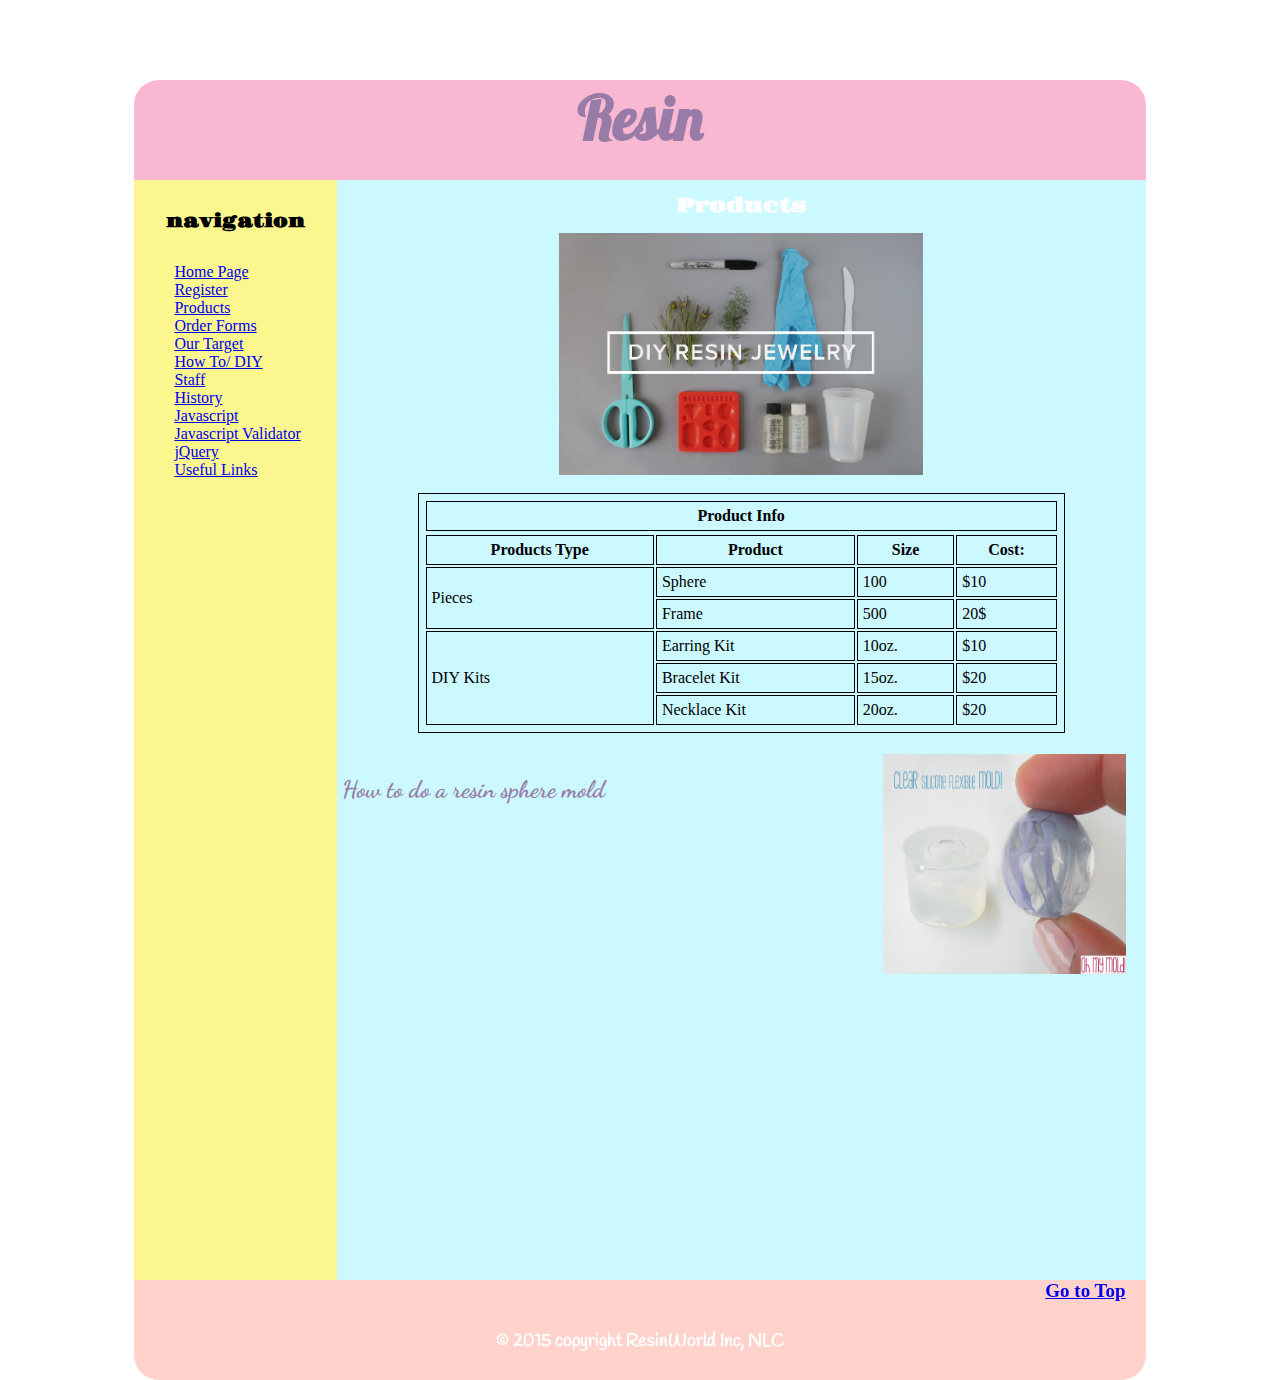
<file: products.html>
<!DOCTYPE html>
<html>
<head>

<title> RESIN web page </title>
<link href='https://fonts.googleapis.com/css?family=Gravitas+One' rel='stylesheet' type='text/css'>
<link href='https://fonts.googleapis.com/css?family=Dancing+Script' rel='stylesheet' type='text/css'>
<link href='https://fonts.googleapis.com/css?family=Lobster' rel='stylesheet' type='text/css'>
<link href='https://fonts.googleapis.com/css?family=Handlee' rel='stylesheet' type='text/css'>

<link rel="stylesheet" type="text/css" href="resin.css">

</head>
<body>

<div class ="contains">
<div class ="head">

<h4>Resin <h4>
</div><!--head><-->

<div class ="nav">

<h5> navigation </h5>

<ul>
<li> <a href="index.html"> Home Page</a>  </li>
<li> <a href="register.html"> Register </a> </li>
<li> <a href="products.html"> Products </a> </li>
<li> <a href="orderforms.html"> Order Forms </a> </li>
<li> <a href="target.html"> Our Target </a> </li>
<li> <a href="diy.html"> How To/ DIY </a> </li>
<li> <a href="staff.html"> Staff</a> </li>
<li> <a href="history.html"> History </a> </li>
<li> <a href="javascript.html"> Javascript </a> </li>
<li> <a href="javascriptValidator.html"> Javascript Validator </a> </li>
<li> <a href="jQuery.html"> jQuery </a> </li>
<li> <a href="usefullinks.html"> Useful Links </a> </li>
<ul>


</div><!--nav><-->
<div class ="chunk">
<a name = "Go to Top"> </a> 
<h1>Products</h1>
<img class ="resinHowTo" src="images/resinHowTo.jpg" alt="picture of a resin tools " align="top" />   <br>

<table border ="1">
<tr><th colspan="4">Product Info</th><tr>
<tr><th>Products Type</th><th>Product</th><th> Size </th><th>Cost: </th> </tr>
<tr><td rowspan="2">Pieces</td><td>Sphere</td><td> 100 </td><td> $10 </td></tr>
<tr><td>Frame</td><td> 500 </td><td>20$ </td></tr>
<tr><td rowspan="3">DIY Kits</td><td>Earring Kit</td><td> 10oz. </td><td>$10 </td> </tr>
<tr><td>Bracelet Kit</td><td> 15oz. </td><td>$20 </td> </tr>
<tr><td> Necklace Kit</td><td> 20oz. </td><td> $20 </td> </tr>
</table>


<br>
<img class ="sphereMold" src="images/sphereMold.jpg" alt="picture of a sphere Mold " align="right" />
<h3> How to do a resin sphere mold </h3>
<iframe width="460" height="245" align="bottom"src="https://www.youtube.com/embed/QpwS2Rybeiw" frameborder="0" allowfullscreen></iframe>

</div><!--chunk><-->

<div class ="foot">

<p class ="pagetop"> <a href= "#Go to Top"> Go to Top </a> </p class ="pagetop">
<p> &copy 2015 copyright ResinWorld Inc, NLC </p>

</div><!--foot><-->
</div><!--contains><-->




</body>
</html>
</file>
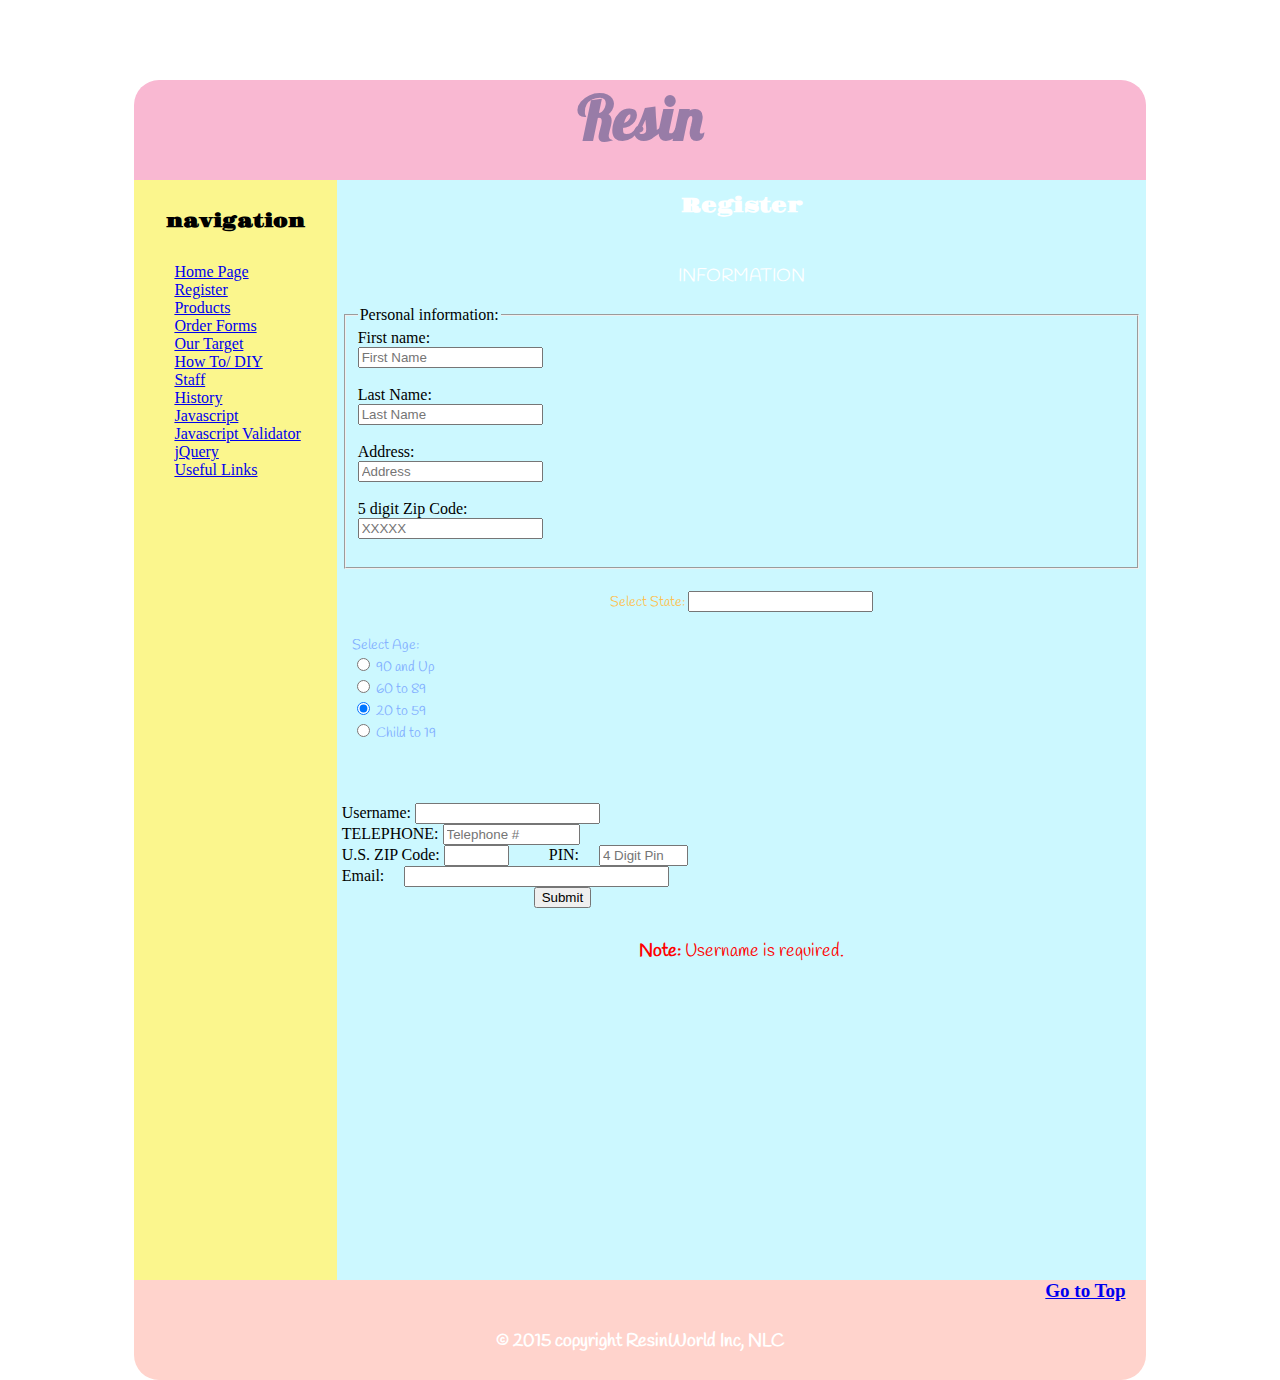
<file: register.html>
<!DOCTYPE html>
<html>
<head>

<title> RESIN web page </title>
<link href='https://fonts.googleapis.com/css?family=Gravitas+One' rel='stylesheet' type='text/css'>
<link href='https://fonts.googleapis.com/css?family=Dancing+Script' rel='stylesheet' type='text/css'>
<link href='https://fonts.googleapis.com/css?family=Lobster' rel='stylesheet' type='text/css'>
<link href='https://fonts.googleapis.com/css?family=Handlee' rel='stylesheet' type='text/css'>

<link rel="stylesheet" type="text/css" href="resin.css">

</head>
<body>

<div class ="contains">
<div class ="head">

<h4>Resin <h4>
</div><!--head><-->

<div class ="nav">

<h5> navigation </h5>

<ul>
<li> <a href="index.html"> Home Page</a>  </li>
<li> <a href="register.html"> Register </a> </li>
<li> <a href="products.html"> Products </a> </li>
<li> <a href="orderforms.html"> Order Forms </a> </li>
<li> <a href="target.html"> Our Target </a> </li>
<li> <a href="diy.html"> How To/ DIY </a> </li>
<li> <a href="staff.html"> Staff</a> </li>
<li> <a href="history.html"> History </a> </li>
<li> <a href="javascript.html"> Javascript </a> </li>
<li> <a href="javascriptValidator.html"> Javascript Validator </a> </li>
<li> <a href="jQuery.html"> jQuery </a> </li>
<li> <a href="usefullinks.html"> Useful Links </a> </li>
<ul>


</div><!--nav><-->
<div class ="chunk">
<a name = "Go to Top"> </a> 
<h1>Register</h1>

<form action="thankyou.html">
<p>INFORMATION <br> </p>
<fieldset>
    <legend>Personal information:</legend>
	First name: <br> <input type="text" name="FirstName" placeholder="First Name"><br><br>
	Last Name: <br> <input type="text" name="lname" placeholder="Last Name"> <br><br>
	Address: <br> <input type="text" name="address" placeholder="Address"> <br><br>
	5 digit Zip Code: <br> <input type="text" name="zip" placeholder="XXXXX"> <br><br>
</fieldset>	
	<p class="dropdown">
Select State:
<input list="states" name="states">
  <datalist id="states">
  <option value="Select State" name ="select">Select State</option>
  <option value="NY" name ="NY">NY</option>
  <option value="NJ" name ="NJ">NJ</option>
  <option value="CT" name ="CT">CT</option>
  <option value="MD" name ="MD">MD</option>
  </datalist>
</select>

	</p class="dropdown">
<p class="radio">
Select Age: <br>
  <input type="radio" name="age" value="90plus"> 90 and Up
  <br>
  <input type="radio" name="age" value="60to89"> 60 to 89
  <br>
  <input type="radio" name="age" value="20to59" checked> 20 to 59
  <br>
  <input type="radio" name="age" value="toddlerto19"> Child to 19
 
</p class="radio">

<br><br>
<form action="thankyou.html">                  <!--number creates up and down button vs numeral just enters #s-->
  Username: <input type="text" name="usrname" required>  &emsp; <br>
   TELEPHONE: <input type="tel" name="phone" placeholder="Telephone #" maxlength="10" size="14" onKeyPress="return numbersonly(this, event)"> <br>
  U.S. ZIP Code: <INPUT NAME="dollar" SIZE=5 MAXLENGTH=5 onKeyPress="return numbersonly(this, event)">  &emsp;&emsp;  
  PIN: &emsp;<input type="numeral" name="pin" placeholder="4 Digit Pin" maxlength="4" size="8" onKeyPress="return numbersonly(this, event)"> <br>
  Email: &emsp;<input type="text" name="email" size="30"> &emsp;  <br>

 &emsp;&emsp;&emsp;&emsp;&emsp;&emsp;&emsp;&emsp;&emsp;&emsp;&emsp;&emsp;<input type="submit"> 
</form>

<p class="required" style="color:red" ><strong>Note:</strong> Username is required.</p>




</div><!--chunk><-->

<div class ="foot">

<p class ="pagetop"> <a href= "#Go to Top"> Go to Top </a> </p class ="pagetop">
<p> &copy 2015 copyright ResinWorld Inc, NLC </p>

</div><!--foot><-->
</div><!--contains><-->




</body>
</html>
</file>
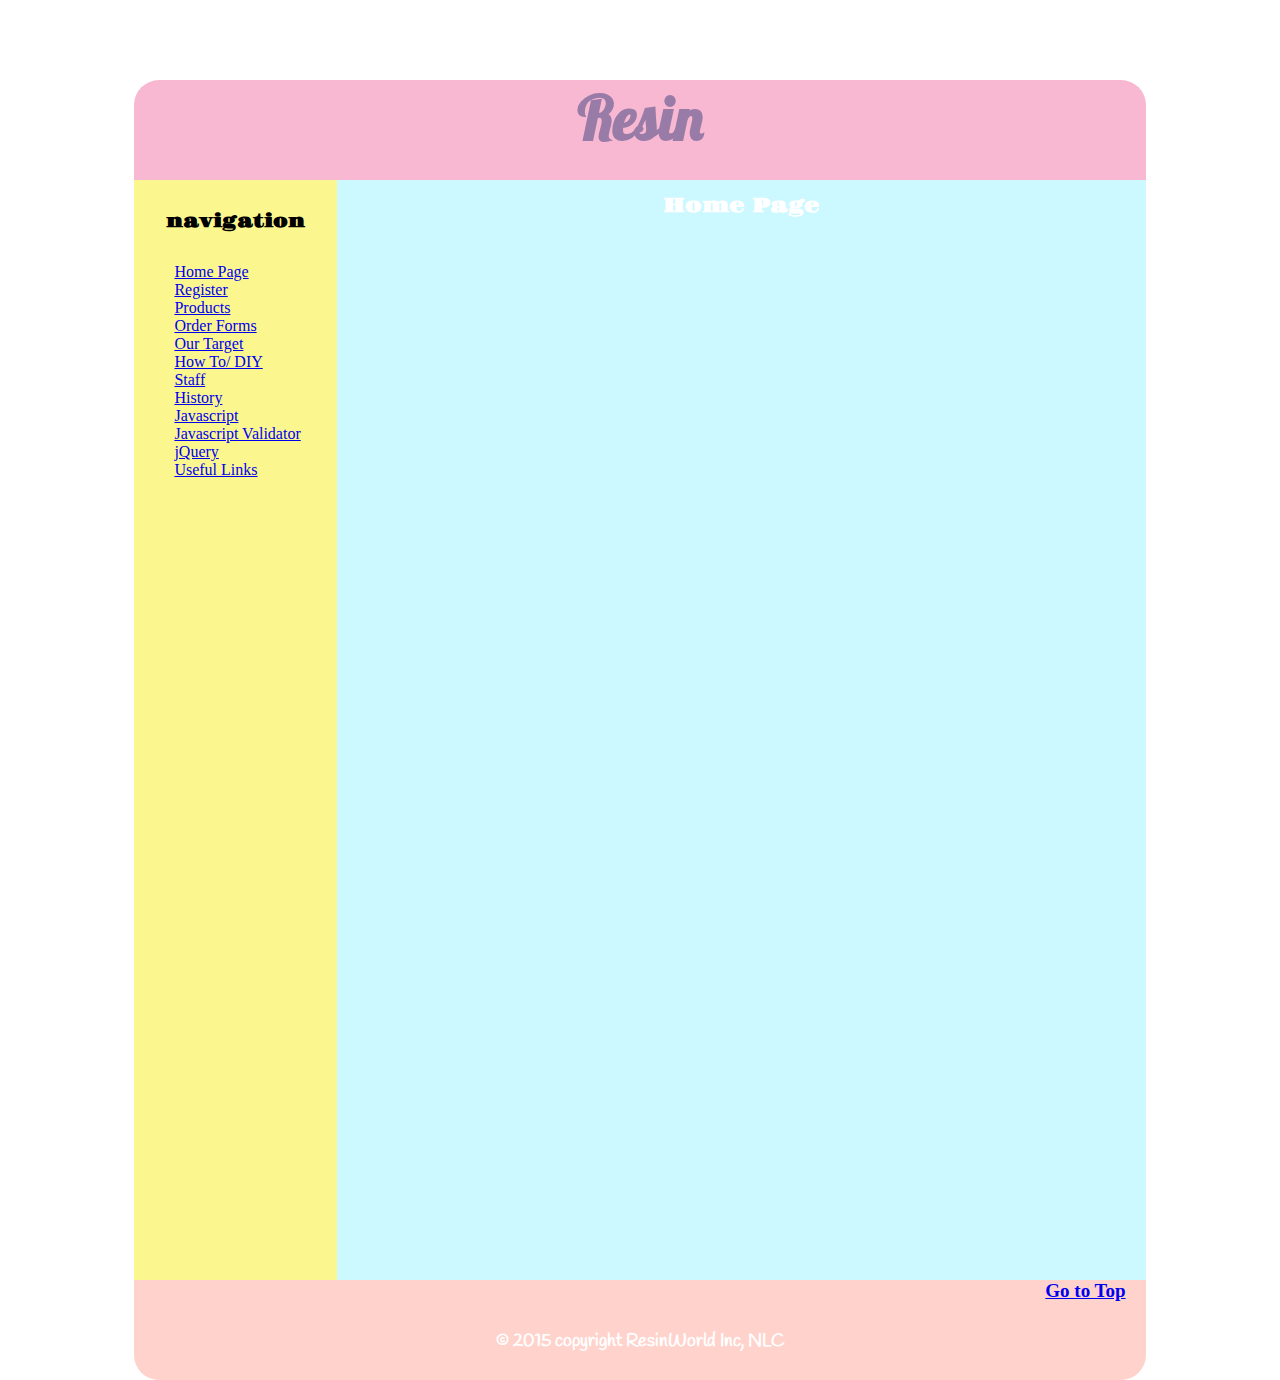
<file: resinTemplate.html>
<!DOCTYPE html>
<html>
<head>

<title> RESIN web page </title>
<link href='https://fonts.googleapis.com/css?family=Gravitas+One' rel='stylesheet' type='text/css'>
<link href='https://fonts.googleapis.com/css?family=Dancing+Script' rel='stylesheet' type='text/css'>
<link href='https://fonts.googleapis.com/css?family=Lobster' rel='stylesheet' type='text/css'>
<link href='https://fonts.googleapis.com/css?family=Handlee' rel='stylesheet' type='text/css'>

<link rel="stylesheet" type="text/css" href="resin.css">

</head>
<body>

<div class ="contains">
<div class ="head">

<h4>Resin <h4>
</div><!--head><-->

<div class ="nav">

<h5> navigation </h5>

<ul>
<li> <a href="index.html"> Home Page</a>  </li>
<li> <a href="register.html"> Register </a> </li>
<li> <a href="products.html"> Products </a> </li>
<li> <a href="orderforms.html"> Order Forms </a> </li>
<li> <a href="target.html"> Our Target </a> </li>
<li> <a href="diy.html"> How To/ DIY </a> </li>
<li> <a href="staff.html"> Staff</a> </li>
<li> <a href="history.html"> History </a> </li>
<li> <a href="javascript.html"> Javascript </a> </li>
<li> <a href="javascriptValidator.html"> Javascript Validator </a> </li>
<li> <a href="jQuery.html"> jQuery </a> </li>
<li> <a href="usefullinks.html"> Useful Links </a> </li>
<ul>


</div><!--nav><-->
<div class ="chunk">
<a name = "Go to Top"> </a> 
<h1>Home Page</h1>





</div><!--chunk><-->

<div class ="foot">

<p class ="pagetop"> <a href= "#Go to Top"> Go to Top </a> </p class ="pagetop">
<p> &copy 2015 copyright ResinWorld Inc, NLC </p>

</div><!--foot><-->
</div><!--contains><-->




</body>
</html>
</file>
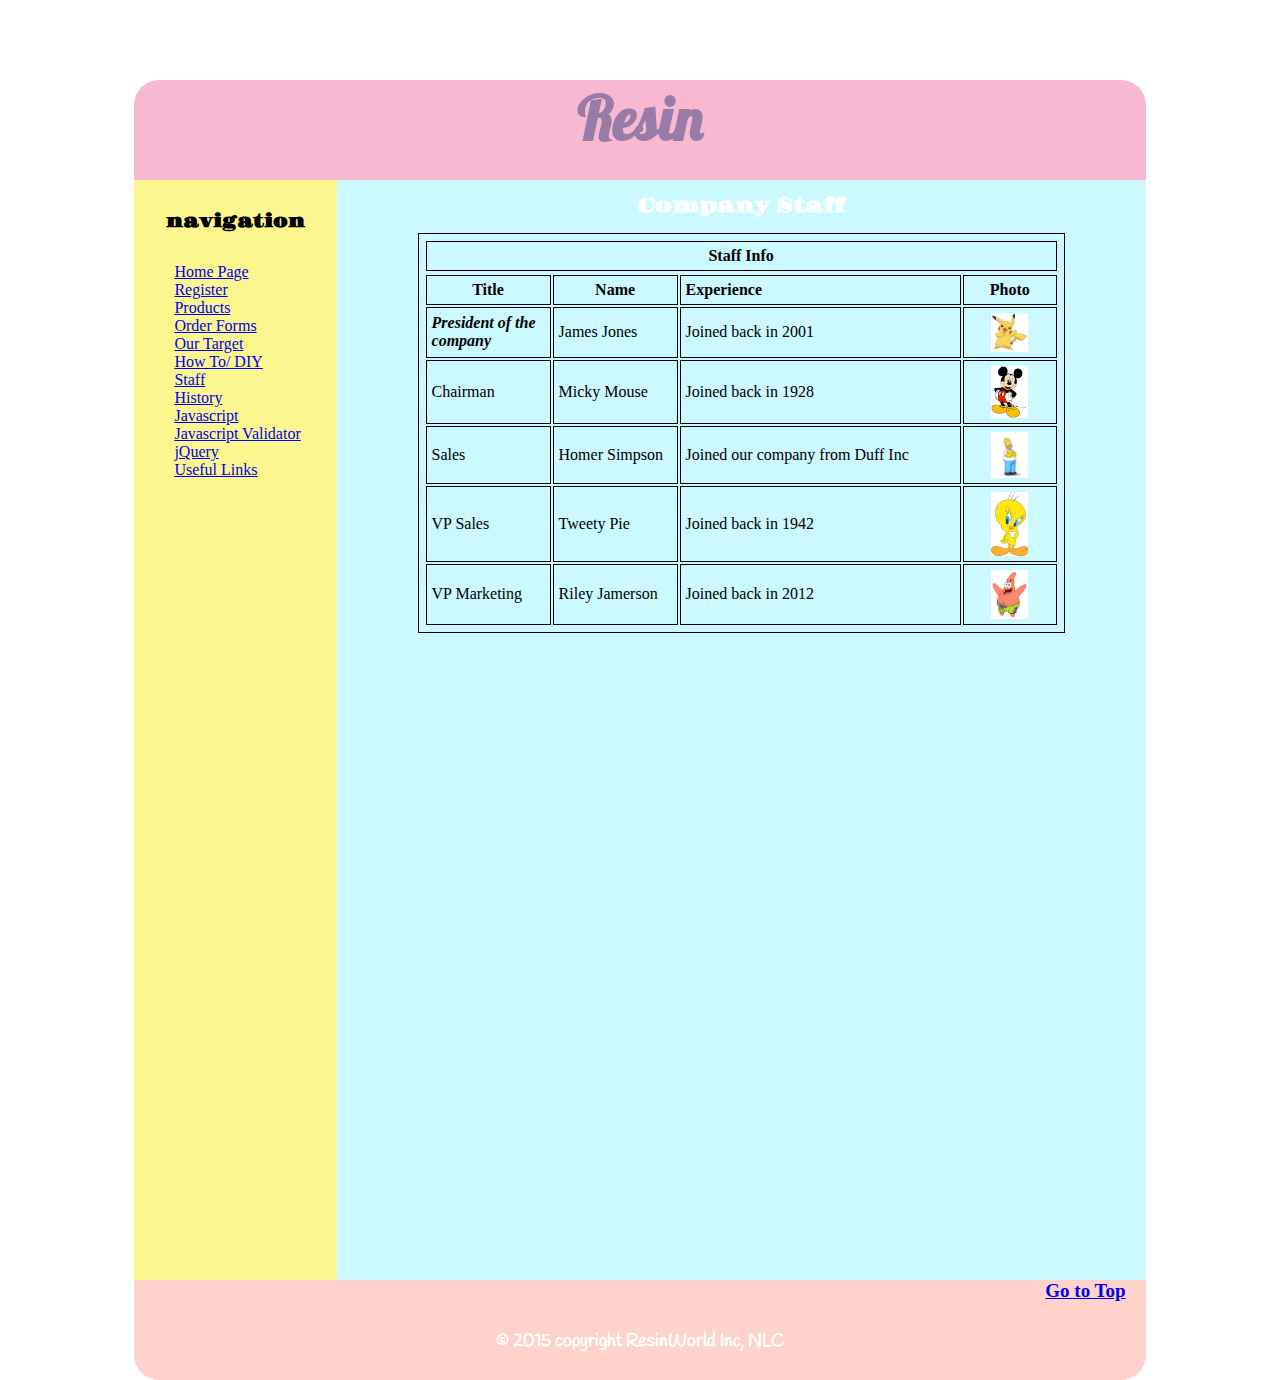
<file: staff.html>
<!DOCTYPE html>
<html>
<head>

<title> RESIN web page </title>
<link href='https://fonts.googleapis.com/css?family=Gravitas+One' rel='stylesheet' type='text/css'>
<link href='https://fonts.googleapis.com/css?family=Dancing+Script' rel='stylesheet' type='text/css'>
<link href='https://fonts.googleapis.com/css?family=Lobster' rel='stylesheet' type='text/css'>
<link href='https://fonts.googleapis.com/css?family=Handlee' rel='stylesheet' type='text/css'>

<link rel="stylesheet" type="text/css" href="resin.css">

</head>
<body>

<div class ="contains">
<div class ="head">

<h4>Resin <h4>
</div><!--head><-->

<div class ="nav">

<h5> navigation </h5>

<ul>
<li> <a href="index.html"> Home Page</a>  </li>
<li> <a href="register.html"> Register </a> </li>
<li> <a href="products.html"> Products </a> </li>
<li> <a href="orderforms.html"> Order Forms </a> </li>
<li> <a href="target.html"> Our Target </a> </li>
<li> <a href="diy.html"> How To/ DIY </a> </li>
<li> <a href="staff.html"> Staff</a> </li>
<li> <a href="history.html"> History </a> </li>
<li> <a href="javascript.html"> Javascript </a> </li>
<li> <a href="javascriptValidator.html"> Javascript Validator </a> </li>
<li> <a href="jQuery.html"> jQuery </a> </li>
<li> <a href="usefullinks.html"> Useful Links </a> </li>
<ul>


</div><!--nav><-->
<div class ="chunk">
<a name = "Go to Top"> </a> 
<h1>Company Staff</h1>

<table border ="1">
<tr><th colspan="4">Staff Info</th><tr>
<tr><th class = "title" > Title </th><th class = "name" > Name </th><th class = "experience"> Experience </th><th class = "photo" > Photo </th>

<tr><td class="prez"><B><i>President of the company<i><B> </td><td>James Jones</td><td>Joined back in 2001</td><td> <img class ="pikachu_profile" src="images/pikachu_profile.png" alt="picture of pikachu" /> </td>

<tr><td>Chairman </td><td>Micky Mouse</td><td>Joined back in 1928</td><td> <img class ="mickymouse" src="images/mickymouse.jpg" alt="picture of mickymouse" /> </td>

<tr><td>Sales </td><td>Homer Simpson</td><td>Joined our company from Duff Inc</td><td> <img class ="homer" src="images/homer.png" alt="picture of homer" /> </td>

<tr><td>VP Sales </td><td>Tweety Pie</td><td>Joined back in 1942</td><td> <img class ="tweety" src="images/tweety.png" alt="picture of tweety" /> </td>

<tr><td>VP Marketing </td><td>Riley Jamerson</td><td>Joined back in 2012</td><td> <img class ="patrick_star" src="images/patrick_star.png" alt="picture of patrick_star" /> </td>


</tr>
</table>






</div><!--chunk><-->

<div class ="foot">

<p class ="pagetop"> <a href= "#Go to Top"> Go to Top </a> </p class ="pagetop">
<p> &copy 2015 copyright ResinWorld Inc, NLC </p>

</div><!--foot><-->
</div><!--contains><-->




</body>
</html>
</file>
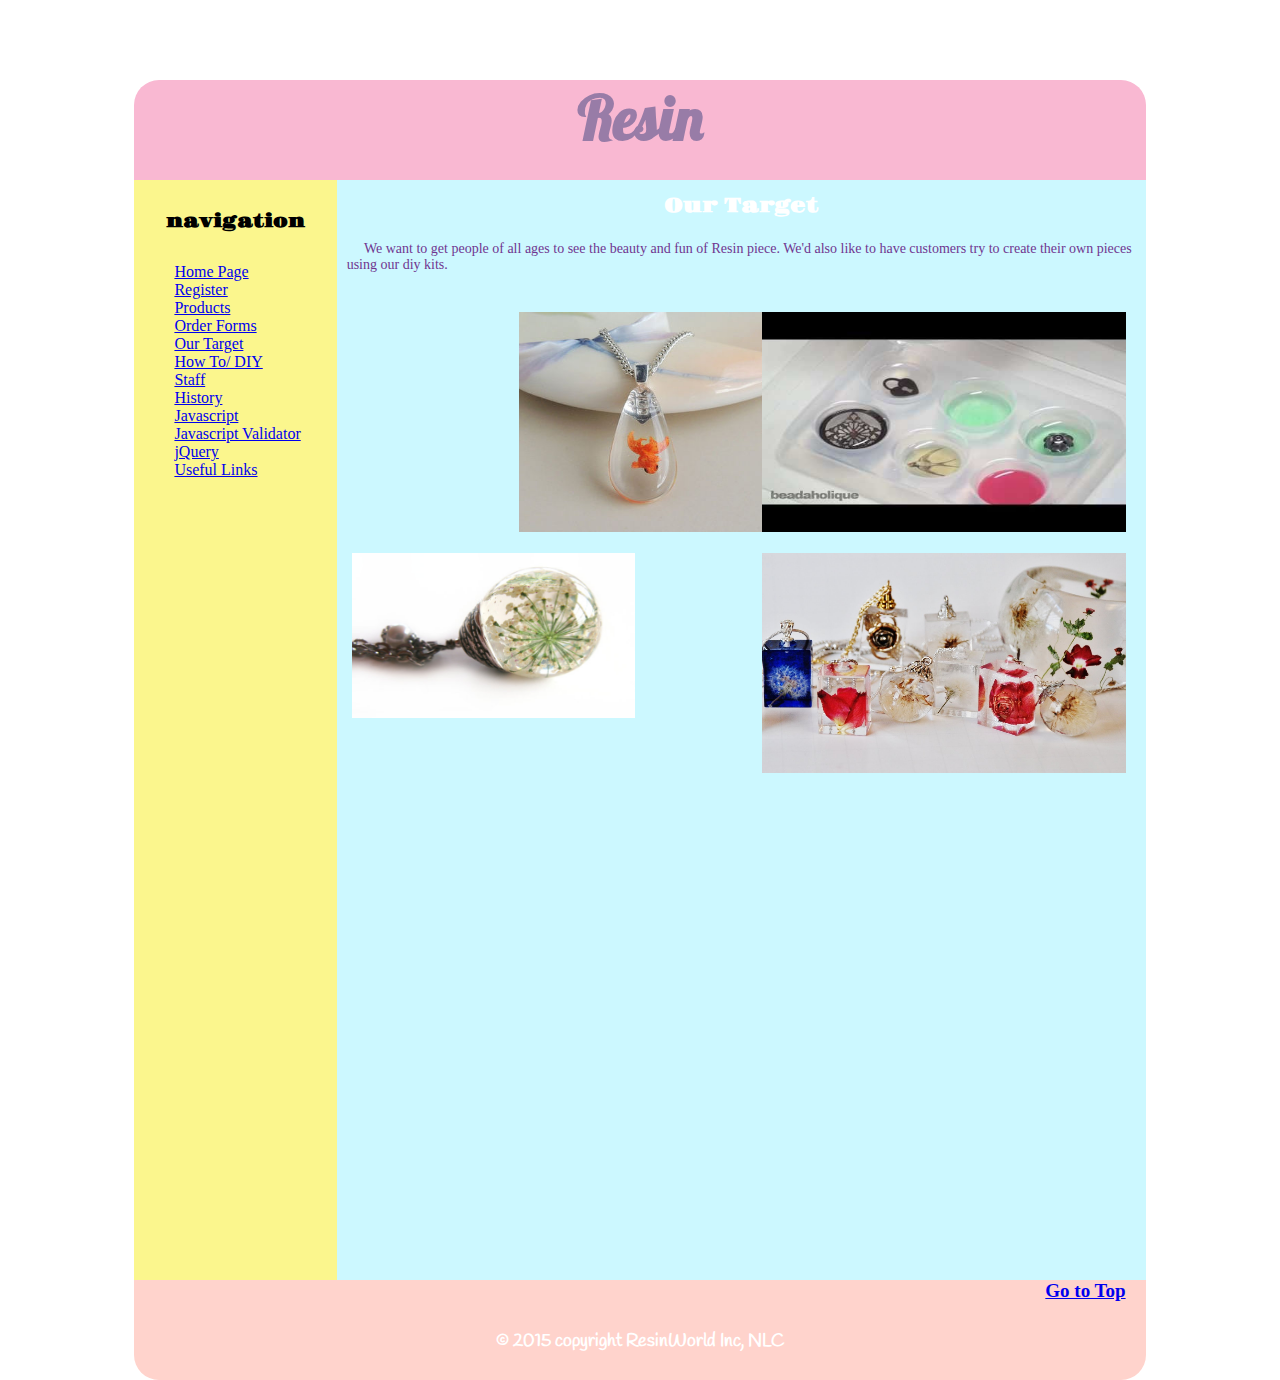
<file: target.html>
<!DOCTYPE html>
<html>
<head>

<title> RESIN web page </title>
<link href='https://fonts.googleapis.com/css?family=Gravitas+One' rel='stylesheet' type='text/css'>
<link href='https://fonts.googleapis.com/css?family=Dancing+Script' rel='stylesheet' type='text/css'>
<link href='https://fonts.googleapis.com/css?family=Lobster' rel='stylesheet' type='text/css'>
<link href='https://fonts.googleapis.com/css?family=Handlee' rel='stylesheet' type='text/css'>
<link rel="stylesheet" type="text/css" href="resin.css">

</head>
<body>

<div class ="contains">
<div class ="head">

<h4>Resin <h4>
</div><!--head><-->

<div class ="nav">

<h5> navigation </h5>

<ul>
<li> <a href="index.html"> Home Page</a>  </li>
<li> <a href="register.html"> Register </a> </li>
<li> <a href="products.html"> Products </a> </li>
<li> <a href="orderforms.html"> Order Forms </a> </li>
<li> <a href="target.html"> Our Target </a> </li>
<li> <a href="diy.html"> How To/ DIY </a> </li>
<li> <a href="staff.html"> Staff</a> </li>
<li> <a href="history.html"> History </a> </li>
<li> <a href="javascript.html"> Javascript </a> </li>
<li> <a href="javascriptValidator.html"> Javascript Validator </a> </li>
<li> <a href="jQuery.html"> jQuery </a> </li>
<li> <a href="usefullinks.html"> Useful Links </a> </li>
<ul>


</div><!--nav><-->
<div class ="chunk">
<a name = "Go to Top"> </a> 
<h1>Our Target</h1>

<p class="description"> 
&emsp; We want to get people of all ages to see the beauty and fun of Resin piece. We'd also like to have customers try to create their own pieces using our diy kits.
</p class="description">

<br><br>
<img class ="iceresin" src="images/iceresin.jpg" alt="picture of using ice resin" align="right" />
<img class ="goldfish" src="images/goldfish.jpg" alt="picture of a goldfish resin piece" align="center" /> <br>
<img class ="resinsphere" src="images/resinsphere.jpg" alt="picture of a sphere resin piece" align="left" />
<img class ="beautyflor" src="images/beautyflor.jpg" alt="picture of a mutltiple flower resin pieces" align="right" />

</div><!--chunk><-->

<div class ="foot">

<p class ="pagetop"> <a href= "#Go to Top"> Go to Top </a> </p class ="pagetop">
<p> &copy 2015 copyright ResinWorld Inc, NLC </p>

</div><!--foot><-->
</div><!--contains><-->




</body>
</html>
</file>
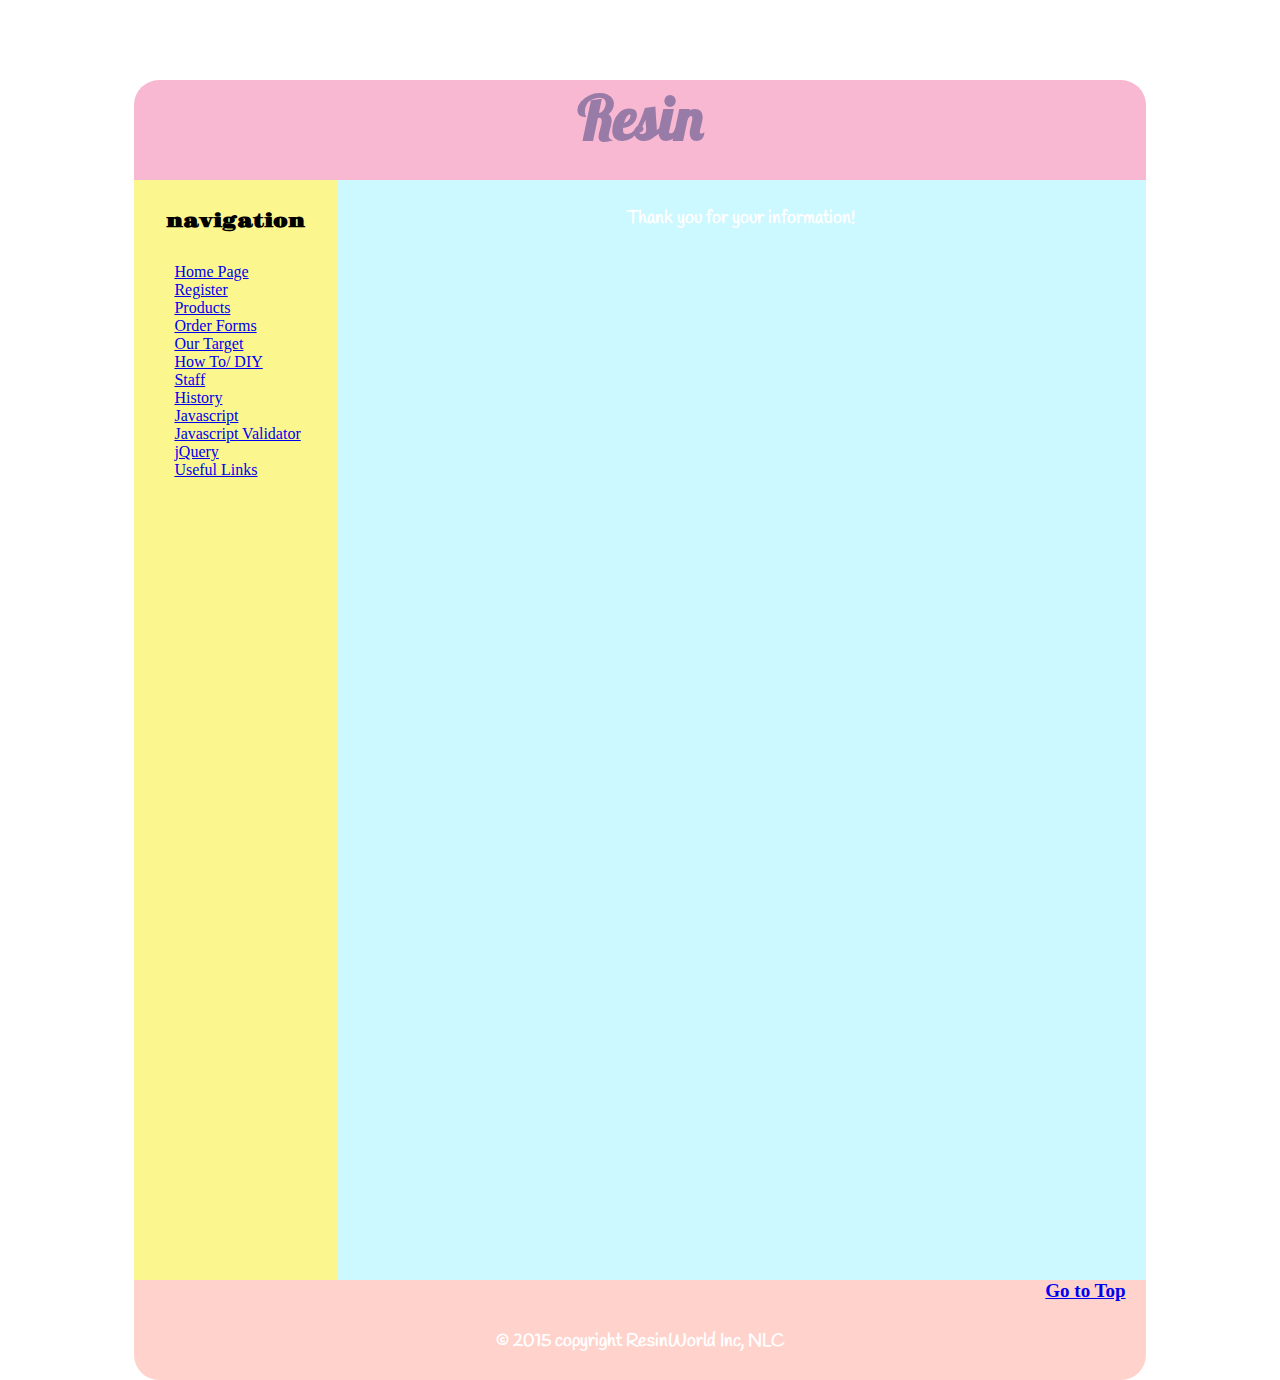
<file: thankyou.html>
<!DOCTYPE html>
<html>
<head>

<title> RESIN web page </title>
<link href='https://fonts.googleapis.com/css?family=Gravitas+One' rel='stylesheet' type='text/css'>
<link href='https://fonts.googleapis.com/css?family=Dancing+Script' rel='stylesheet' type='text/css'>
<link href='https://fonts.googleapis.com/css?family=Lobster' rel='stylesheet' type='text/css'>
<link href='https://fonts.googleapis.com/css?family=Handlee' rel='stylesheet' type='text/css'>

<link rel="stylesheet" type="text/css" href="resin.css">

</head>
<body>

<div class ="contains">
<div class ="head">

<h4>Resin <h4>
</div><!--head><-->

<div class ="nav">

<h5> navigation </h5>

<ul>
<li> <a href="index.html"> Home Page</a>  </li>
<li> <a href="register.html"> Register </a> </li>
<li> <a href="products.html"> Products </a> </li>
<li> <a href="orderforms.html"> Order Forms </a> </li>
<li> <a href="target.html"> Our Target </a> </li>
<li> <a href="diy.html"> How To/ DIY </a> </li>
<li> <a href="staff.html"> Staff</a> </li>
<li> <a href="history.html"> History </a> </li>
<li> <a href="javascript.html"> Javascript </a> </li>
<li> <a href="javascriptValidator.html"> Javascript Validator </a> </li>
<li> <a href="jQuery.html"> jQuery </a> </li>
<li> <a href="usefullinks.html"> Useful Links </a> </li>
<ul>


</div><!--nav><-->
<div class ="chunk">
<a name = "Go to Top"> </a> 
	<p><B>Thank you  for your information! </B></p>

	

</div><!--chunk><-->

<div class ="foot">

<p class ="pagetop"> <a href= "#Go to Top"> Go to Top </a> </p class ="pagetop">
<p> &copy 2015 copyright ResinWorld Inc, NLC </p>

</div><!--foot><-->
</div><!--contains><-->




</body>
</html>
</file>
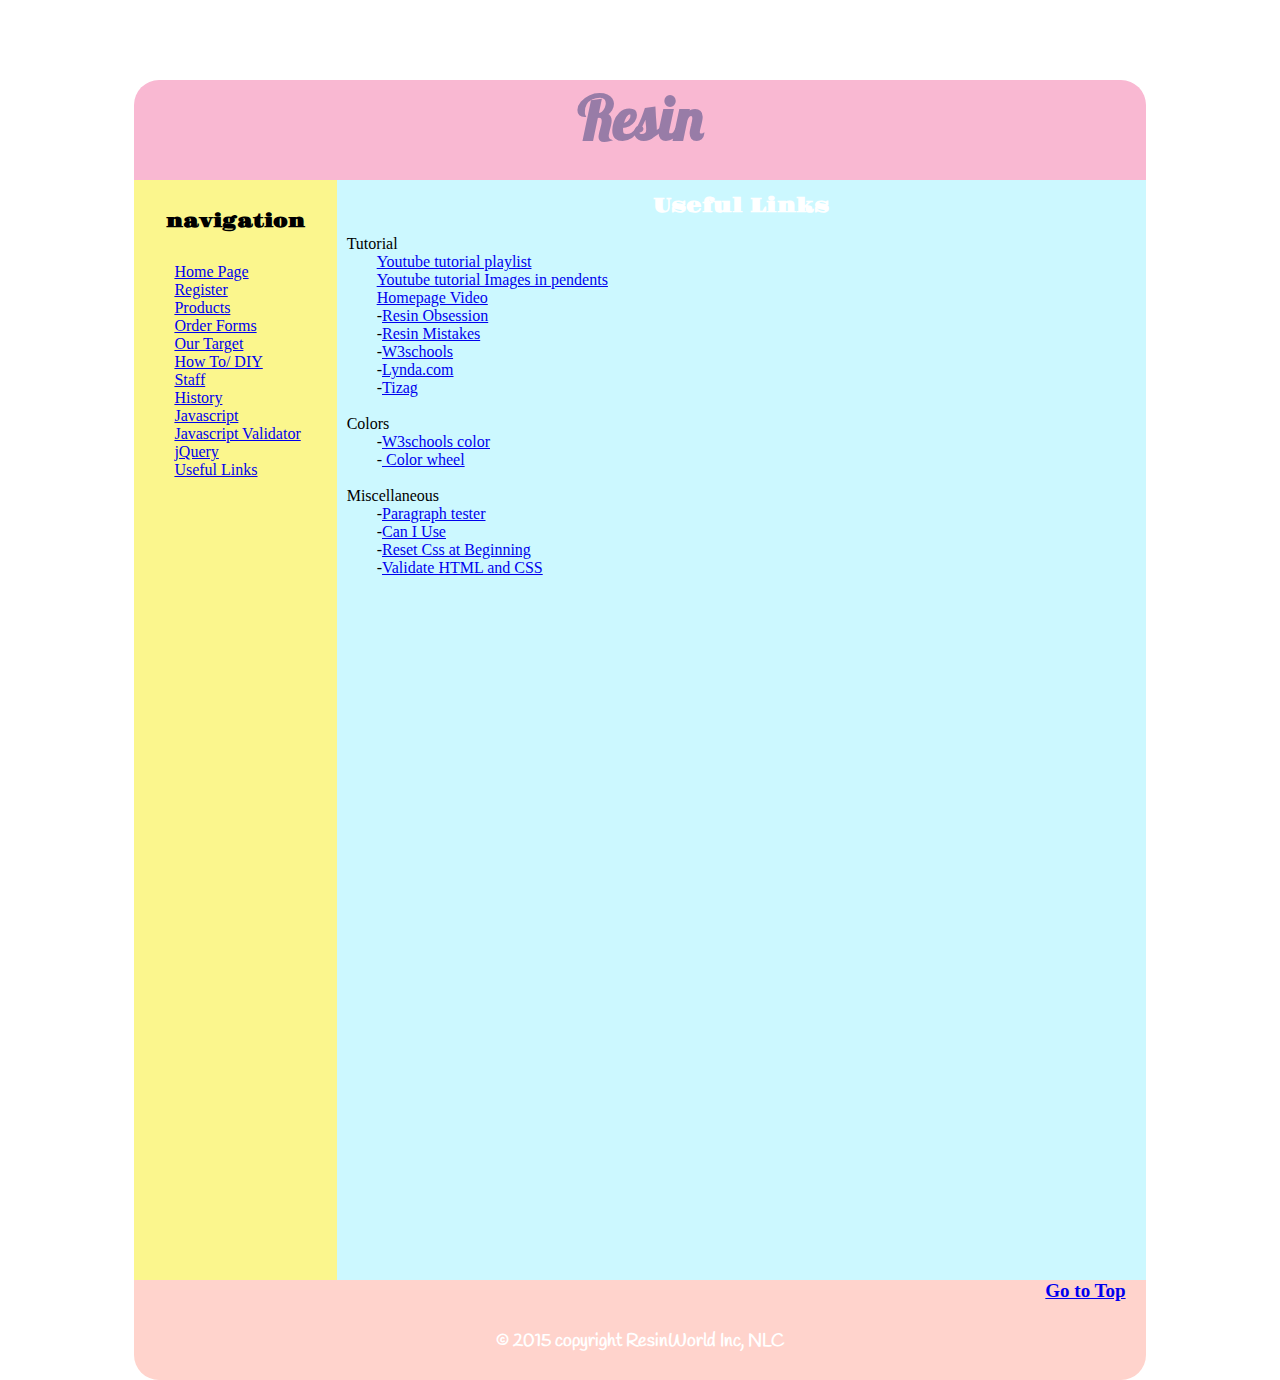
<file: usefullinks.html>
<!DOCTYPE html>
<html>
<head>

<title> RESIN web page </title>
<link href='https://fonts.googleapis.com/css?family=Gravitas+One' rel='stylesheet' type='text/css'>
<link href='https://fonts.googleapis.com/css?family=Dancing+Script' rel='stylesheet' type='text/css'>
<link href='https://fonts.googleapis.com/css?family=Lobster' rel='stylesheet' type='text/css'>
<link href='https://fonts.googleapis.com/css?family=Handlee' rel='stylesheet' type='text/css'>

<link rel="stylesheet" type="text/css" href="resin.css">

</head>
<body>

<div class ="contains">
<div class ="head">

<h4>Resin <h4>
</div><!--head><-->

<div class ="nav">

<h5> navigation </h5>

<ul>
<li> <a href="index.html"> Home Page</a>  </li>
<li> <a href="register.html"> Register </a> </li>
<li> <a href="products.html"> Products </a> </li>
<li> <a href="orderforms.html"> Order Forms </a> </li>
<li> <a href="target.html"> Our Target </a> </li>
<li> <a href="diy.html"> How To/ DIY </a> </li>
<li> <a href="staff.html"> Staff</a> </li>
<li> <a href="history.html"> History </a> </li>
<li> <a href="javascript.html"> Javascript </a> </li>
<li> <a href="javascriptValidator.html"> Javascript Validator </a> </li>
<li> <a href="jQuery.html"> jQuery </a> </li>
<li> <a href="usefullinks.html"> Useful Links </a> </li>
<ul>


</div><!--nav><-->
<div class ="chunk">
<a name = "Go to Top"> </a> 
<h1>Useful Links</h1>
<dl>

<dt>Tutorial</dt>
<dd><a href="https://www.youtube.com/watch?feature=player_embedded&v=hYzATox3gFY&list=PLTJ4P9X-XcrhFtGp6BVq1e2eG1-kbIFME">Youtube tutorial playlist</a></dd>
<dd><a href="
https://www.youtube.com/watch?v=v_TzfauBHJI">Youtube tutorial Images in pendents</a></dd>
<dd><a href="
https://www.youtube.com/watch?v=amqkqFbvtTc">Homepage Video</a></dd>

<dd>-<a href="http://www.resinobsession.com/resin-tutorials/how-to-make-resin-jewelry">Resin Obsession</a></dd>
<dd>-<a href="
http://www.resinobsession.com/resin-resin-resin/8-things-to-do-with-your-resin-jewelry-mistakes">Resin Mistakes</a></dd>
<dd>-<a href="http://www.w3schools.com/html/default.asp">W3schools</a></dd>
<dd>-<a href="http://www.lynda.com/">Lynda.com</a></dd>
<dd>-<a href="http://www.tizag.com/">Tizag</a></dd>

</br> 

<dt>Colors</dt>
<dd>-<a href="http://www.w3schools.com/html/html_colors.asp">W3schools color</a></dd>
<dd>-<a href="http://www.color-hex.com/"> Color wheel</a></dd>
</br>

<dt>Miscellaneous</dt>
<dd>-<a href="http://lipsum.com/">Paragraph tester</a></dd>
<dd>-<a href="http://caniuse.com/">Can I Use</a></dd>
<dd>-<a href="http://meyerweb.com/eric/tools/css/reset/">Reset Css at Beginning</a></dd>
<dd>-<a href="http://validator.w3.org/#validate_by_input">Validate HTML  and CSS</a></dd>



</dl>



</div><!--chunk><-->

<div class ="foot">

<p class ="pagetop"> <a href= "#Go to Top"> Go to Top </a> </p class ="pagetop">
<p> &copy 2015 copyright ResinWorld Inc, NLC </p>

</div><!--foot><-->
</div><!--contains><-->




</body>
</html>
</file>
<file: resin.css>
<style>
a:link		{    color: blue;}
a:visited 	{    color: brown;}
a:hover 		{    color: red;}
a:active 	{    color: purple;}


.contains 	{width:80%;
			height:500px;
			background-color:#fff;
			border-radius: 25px 25px 0 0;			
			margin: 0 auto;}
			
.head 		{width:100%;
			height:100px;
			background-color:#f9b8d2;
			border-radius: 25px 25px 0 0;}
			
.nav		{float:left;
			width:20%;
			height:1100px;
			background-color:#fbf68d;
			margin-top: 0px;}

.chunk		{float:right;
			width:80%;
			height:1100px;
			background-color:#ccf8ff;
			}	

.foot	       {clear:both;
			width:100%;
			height:100px;
			background-color:#ffd3cc;			
			font-weight:bold;
			font-family:helvetica;
			margin-top: 10px;
			border-radius: 0 0 25px 25px;}
			

			
p.slogan	{font-size:22px;
			font-family:Informal Roman;
			font-weight:bold;
			padding: 0 5px;
			color:#ff9180;

			}			
p.pagetop	{font-size:19px;
			font-family:Informal Roman;
			text-align:right;
			padding: 0 20px;
			}	
p.history	{font-size:14px;
			text-align:left;
			margin:10 20px;
			padding: 5px;
			text-shadow: 1px 1px 3px #987ca7;			
			}
p.dropdown	{font-size:14px;
			text-align:center;
			margin:10 20px;
			color:#ffbf4d;
			}	
p.radio		{font-size:14px;
			text-align:left;
			margin:10 20px;
			color:#82afff;
			padding:10px;			
			}
p.description	{
				color:#703690;
				text-align:left;
				margin:0 10px;
				font-size:14px;
				font-family: Segoe Script, cursive;
				}			

h1			{font-family: 'Gravitas One', cursive;	
			font-size:20px;
			text-align:center;
			color:#fff;
			}

ul 			{list-style-type: none;}
ul li:hover 			{ padding-left:15px;}			 
			
iframe		{width:50%;
			display: block;
			margin-left: auto;
			margin-right: auto;
			}
			
img.world	{width :30%;
			height:default;
			display: block;
			margin-left: auto;
			margin-right: 10px;
			}

img.jellyfish {width :30%;
			height:default;
			display: block;
			margin-left: auto;
			margin-right: 30px;
			}

img.sphereMold {width :30%;
			height:20%;
			display: block;
			margin-left: auto;
			margin-right: 20px;
			margin-top:3px;
			}	
img.beautyflor {width :45%;
			height:20%;
			display: block;
			margin-left: auto;
			margin-right: 20px;
			margin-top:3px;
			}		
img.goldfish {width :30%;
			height:20%;
			display: block;
			margin-left: auto;
			margin-right: 20px;
			margin-top:3px;
			}
img.resinsphere {width :35%;
			height:15%;
			display: block;
			margin-left: 15px;
			margin-right: 8px;
			margin-top:3px;
			}	
img.iceresin {width :45%;
			height:20%;
			display: block;
			margin-left: auto;
			margin-right: 20px;
			margin-top:3px;
			}			
img.resinHowTo	{width :45%;
				height:default;
				display: block;
				margin-left: auto;
				margin-right: auto;
				}		
img.seal		{width :25%;
				height:20%;
				display: block;
				margin-left: auto;
				margin-right: 10px;
				}	
img.earrings	{width :30%;
				height:20%;
				display: block;
				margin-left: auto;
				margin-right: auto;
				}				
img.woodstock	{width :100%;
				height:20%;
				padding: 50px 500px 0px 1px;
				}			
img.pikachu_profile {width :45%;
			height:default;
			display: block;
			margin-left: auto;
			margin-right: auto;
			}
img.mickymouse {width :45%;
			height:default;
			display: block;
			margin-left: auto;
			margin-right: auto;
			}		
img.homer 	{width :45%;
			height:default;
			display: block;
			margin-left: auto;
			margin-right: auto;
			}	
img.tweety 	{width :45%;
			height:default;
			display: block;
			margin-left: auto;
			margin-right: auto;
			}		
img.patrick_star {width :45%;
			height:default;
			display: block;
			margin-left: auto;
			margin-right: auto;
			}						

h3	{font-size:24px;
	text-align:left;
	color:#987ca7;
	margin-left:5px;
	font-family: 'Dancing Script';}	

h4	{font-size:60px;
	text-align:center;
	color:#987ca7;
	font-family: 'Lobster', cursive;}	
	
h5	{font-size:18px;
	text-align:center;
	color:#000000;
	font-family: 'Gravitas One', cursive;}	

p	{text-align:center;
	font-size:18px;
	padding-top:8px;
	color:#fff;
	font-family: 'Handlee', cursive;
	}

table		{ width:80%;
			padding:auto;}
	
table,td,th	{margin-left: auto;
			margin-right: auto;	
			border :1px solid black;
			padding:5px;
			}
form {display: block;
	padding:5px;
	} 
dt {margin-left: 10px;}	
.noterequired {color:#74cc47;
			text-align:left;
			}
			
.title	{width:20%;
		text-align:center;
		}
.name	{width:20%;
		text-align:center;
		}
.experience	{width:45%;
		text-align:left;
		}
.photo	{width:20%;
		}
		
.year	{width:5%;
		text-align:center;
		}
.event	{width:40%;
		}
	
	@media screen and (max-width: 900px) { /*tablet*/
/*.chunk	{overflow-x:scroll;    /* adds in scroll but not just vertical but horizontal
		}  */
.contains 	{width:95%;}
.head		{height:50px}
        h4	{font-size:30px;}
		h5	{font-size:11px;}
		ul 	{margin:1em;
			 padding:1px;}
		p	{font-size:16px;}
		h3	{font-size:20px;
			margin-left:6px;}			
		h1	{font-size:18px;}			
			
p.history	{font-size:13px;
			margin:8 10px;
			}	
img.sphereMold 	{
				width :20%;
			height:8%;
			display: block;
			margin-left: auto;
			margin-right: 20px;
				}
img.seal		{width :20%;
				height:8%;
				}	
img.earrings	{width :20%;
				height:8%;
				}				
	}
	
		@media screen and (max-width: 500px) { /*cell phone*/
.contains 	{width:100%;}
.head		{height:35px;}
.chunk,.nav {height:default;} 
.order	{font-size:10px;}
 
        h4	{font-size:23px; padding: 0 2px; margin-top:1px;}    /*The margin-top:1px; gets rid of white space above idk why*/
		h5	{font-size:6px; margin:5px;}
		ul	{font-size:7px;
			margin:1em;
			width: 10em;}
		p	{font-size:14px;}
		h3	{font-size:18px;}		
		h1	{font-size:15px;}			
		
table,td,th	{font-size:10px; padding:auto;}

input, select { display: inline-table;}

p.history	{font-size:10px;
			margin:5 5px;}
			
p.description	{font-size:10px;
				margin-left:5px;}
p.slogan	{font-size:18px;}
img.world	{width :30%;
			margin-left: 4px;}	
			
img.sphereMold 	{width :20%;
				height:6%;
				display: block;
				margin-left: auto;
				margin-right: 20px;
				}
iframe		{width:50%;
			height:auto;}					
		
	}


	
	
</style>
</file>
